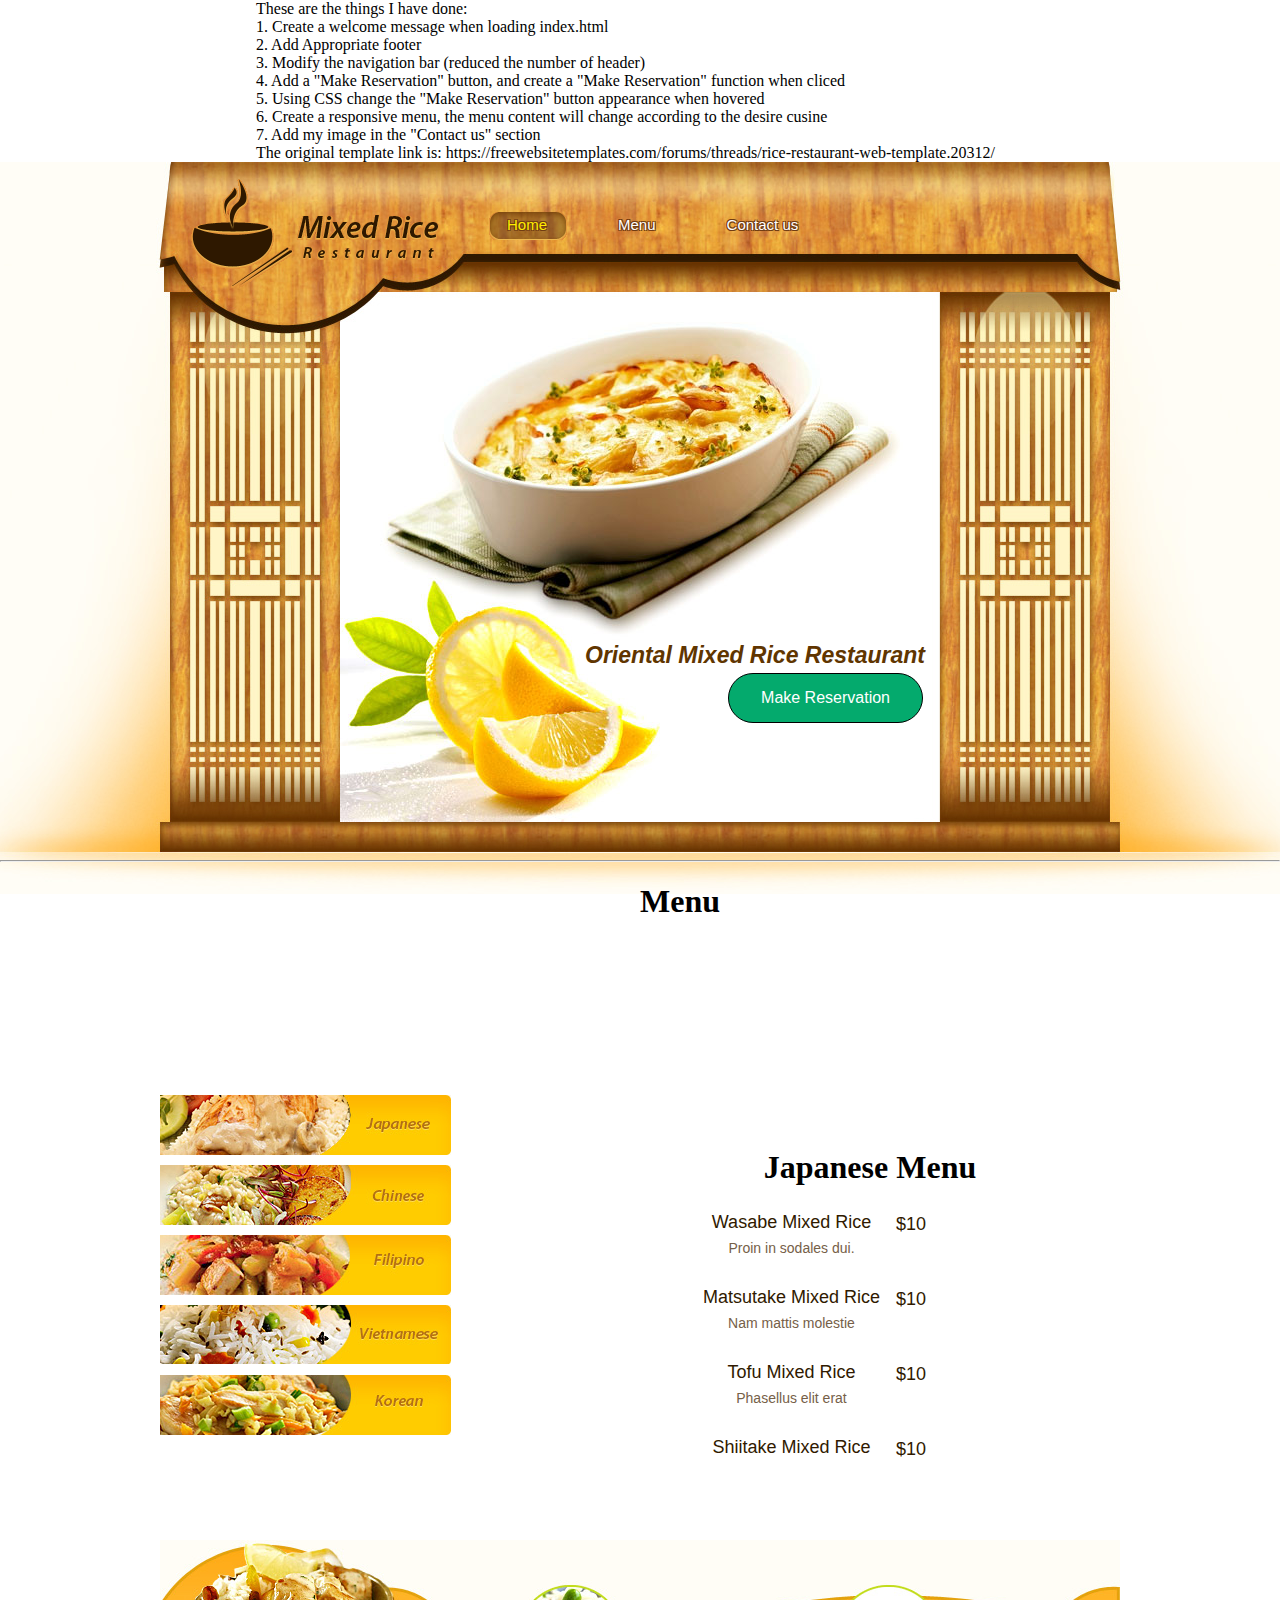
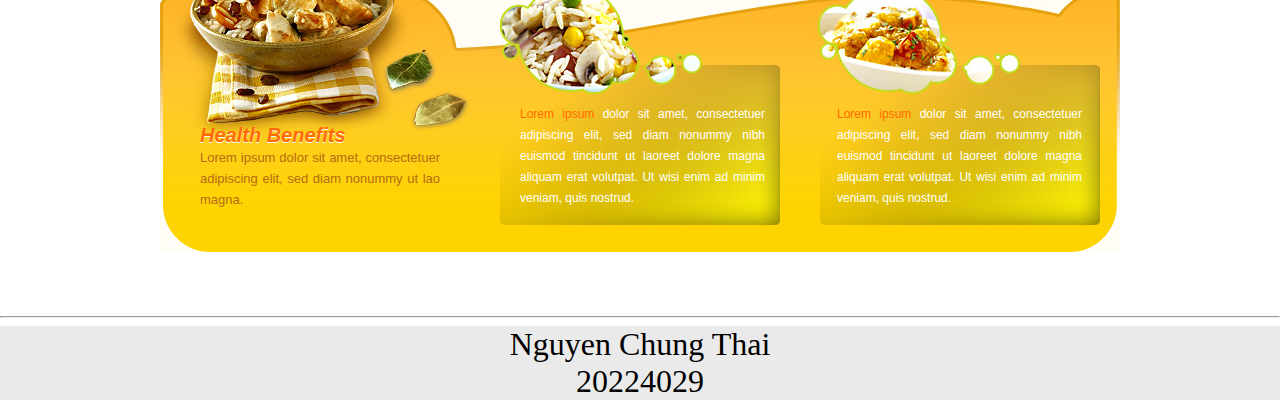
<file: index.html>
<!DOCTYPE html>
<!-- Website template by freewebsitetemplates.com -->
<html>
	<head>
		<meta http-equiv="Content-Type" content="text/html; charset=utf-8">
		<title>Mixed Rice Restaurant</title>
		<link rel="stylesheet" href="css/style.css" type="text/css">
	</head>
	<body>
		<div style="margin-left: 20%;">
			<div>These are the things I have done:</div>
			<div>1. Create a welcome message when loading index.html</div>
			<div>2. Add Appropriate footer</div>
			<div>3. Modify the navigation bar (reduced the number of header)</div>
			<div>4. Add a "Make Reservation" button, and create a "Make Reservation" function when cliced</div>
			<div>5. Using CSS change the "Make Reservation" button appearance when hovered</div>
			<div>6. Create a responsive menu, the menu content will change according to the desire cusine</div>
			<div>7. Add my image in the "Contact us" section</div>
			<div>The original template link is: https://freewebsitetemplates.com/forums/threads/rice-restaurant-web-template.20312/</div>
		</div>
		<div class="page">
			<div id="header">
				<a href="index.html" id="logo"><img src="images/logo.gif" alt=""></a>
				<ul id="navigation">
					<li class="selected first"><a href="index.html">Home</a></li>
					<li><a href="#menu">Menu</a></li>
					<li><a href="contact.html">Contact us</a></li>
				</ul>
				<div id="featured">
					<img src="images/oriental-mixed-rice.jpg" alt="">
					<h3>Oriental Mixed Rice Restaurant</h3>
					<p>
						<button onclick="reservation()" class="button">Make Reservation</button>
					</p>
				</div>
			</div> 
			<hr>
			<h1 id="menu">Menu</h1>
			<div id="content">

				<div id="home">
					<div>
						<ul>
							<li onclick="jp_menu()"><img src="images/japanese.jpg" alt=""></li>
							<li onclick="cn_menu()"><img src="images/chinese.jpg" alt=""></li>
							<li onclick="fi_menu()"><img src="images/filipino.jpg" alt=""></li>
							<li onclick="vn_menu()"><img src="images/vietnamese.jpg" alt=""></li>
							<li onclick="kr_menu()"><img src="images/korean.jpg" alt=""></li>
						</ul>	
					</div>
					<div id="table-container">
						<div id="japanese-menu">
							<h1>Japanese Menu</h1>
							<table>
								<tr>
									<td>
										<table>
											<tr>
												<td class="product">Wasabe Mixed Rice</td>
												<td class="price">$10</td>
											</tr>
											<tr>
												<td class="description">Proin in sodales dui.</td>
											</tr>
										</table>
									</td>
								</tr>
								<tr>
									<td>
										<table>
											<tr>
												<td class="product">Matsutake Mixed Rice</td>
												<td class="price">$10</td>
											</tr>
											<tr>
												<td class="description">Nam mattis molestie</td>
											</tr>
										</table>
									</td>
								</tr>
								<tr>
									<td>
										<table>
											<tr>
												<td class="product">Tofu Mixed Rice</td>
												<td class="price">$10</td>
											</tr>
											<tr>
												<td class="description">Phasellus elit erat</td>
											</tr>
										</table>
									</td>
								</tr>
								<tr>
									<td>
										<table>
											<tr>
												<td class="product">Shiitake Mixed Rice</td>
												<td class="price">$10</td>
											</tr>
											<tr>
												<td class="description">Aliquam id justo et elit</td>
											</tr>
										</table>
									</td>
								</tr>
								<tr>
									<td>
										<table>
											<tr>
												<td class="product">Matsutake Mixed Rice</td>
												<td class="price">$10</td>
											</tr>
											<tr>
												<td class="description">Etiam feugiat urna eu ligula</td>
											</tr>
										</table>
									</td>
								</tr>
								<tr>
									<td>
										<table>
											<tr>
												<td class="product">Butternut Mixed Rice</td>
												<td class="price">$10</td>
											</tr>
											<tr>
												<td class="description">Nullam euismod varius elementum</td>
											</tr>
										</table>
									</td>
								</tr>
							</table>
							
							<table>
								<tr>
									<td>
										<table>
											<tr>
												<td class="product">Greenbeans Mixed Rice</td>
												<td class="price">$10</td>
											</tr>
											<tr>
												<td class="description">Nam mattis molestie</td>
											</tr>
										</table>
									</td>
								</tr>
								<tr>
									<td>
										<table>
											<tr>
												<td class="product">Lemon Mixed Rice</td>
												<td class="price">$10</td>
											</tr>
											<tr>
												<td class="description">Nulla placerat fermentum nibh</td>
											</tr>
										</table>
									</td>
								</tr>
								<tr>
									<td>
										<table>
											<tr>
												<td class="product">Potato Mixed Rice</td>
												<td class="price">$10</td>
											</tr>
											<tr>
												<td class="description">Nunc adipiscing augue</td>
											</tr>
										</table>
									</td>
								</tr>
								<tr>
									<td>
										<table>
											<tr>
												<td class="product">Spicy Mixed Rice</td>
												<td class="price">$10</td>
											</tr>
											<tr>
												<td class="description">Per inceptos himenaeos</td>
											</tr>
										</table>
									</td>
								</tr>
								<tr>
									<td>
										<table>
											<tr>
												<td class="product">Enoki Mixed Rice</td>
												<td class="price">$10</td>
											</tr>
											<tr>
												<td class="description">Class aptent taciti sociosqu</td>
											</tr>
										</table>
									</td>
								</tr>
								<tr>
									<td>
										<table>
											<tr>
												<td class="product">Takikomi Gohan</td>
												<td class="price">$10</td>
											</tr>
											<tr>
												<td class="description">Molestie massa a dignissim</td>
											</tr>
										</table>
									</td>
								</tr>
							</table>
						</div>
						<div id="chinese-menu">
							<h1>Chinese Menu</h1>
							<table>
								<tr>
									<td><table>
											<tr>
												<td class="product">Wasabe Mixed Rice</td>
												<td class="price">$10</td>
											</tr>
											<tr>
												<td class="description">Proin in sodales dui.</td>
											</tr>
										</table></td>
								</tr>
								<tr>
									<td><table>
											<tr>
												<td class="product">Matsutake Mixed Rice</td>
												<td class="price">$10</td>
											</tr>
											<tr>
												<td class="description">Nam mattis molestie</td>
											</tr>
										</table></td>
								</tr>
								<tr>
									<td><table>
											<tr>
												<td class="product">Tofu Mixed Rice</td>
												<td class="price">$10</td>
											</tr>
											<tr>
												<td class="description">Phasellus elit erat</td>
											</tr>
										</table></td>
								</tr>
								<tr>
									<td><table>
											<tr>
												<td class="product">Shiitake Mixed Rice</td>
												<td class="price">$10</td>
											</tr>
											<tr>
												<td class="description">Aliquam id justo et elit</td>
											</tr>
										</table></td>
								</tr>
								<tr>
									<td><table>
											<tr>
												<td class="product">Matsutake Mixed Rice</td>
												<td class="price">$10</td>
											</tr>
											<tr>
												<td class="description">Etiam feugiat urna eu ligula</td>
											</tr>
										</table></td>
								</tr>
								<tr>
									<td><table>
											<tr>
												<td class="product">Butternut Mixed Rice</td>
												<td class="price">$10</td>
											</tr>
											<tr>
												<td class="description">Nullam euismod varius elementum</td>
											</tr>
										</table></td>
								</tr>
							</table>
							<table>
								<tr>
									<td><table>
											<tr>
												<td class="product">Greenbeans Mixed Rice</td>
												<td class="price">$10</td>
											</tr>
											<tr>
												<td class="description">Nam mattis molestie</td>
											</tr>
										</table></td>
								</tr>
								<tr>
									<td><table>
											<tr>
												<td class="product">Lemon Mixed Rice</td>
												<td class="price">$10</td>
											</tr>
											<tr>
												<td class="description">Nulla placerat fermentum nibh</td>
											</tr>
										</table></td>
								</tr>
								<tr>
									<td><table>
											<tr>
												<td class="product">Potato Mixed Rice</td>
												<td class="price">$10</td>
											</tr>
											<tr>
												<td class="description">Nunc adipiscing augue</td>
											</tr>
										</table></td>
								</tr>
								<tr>
									<td><table>
											<tr>
												<td class="product">Spicy Mixed Rice</td>
												<td class="price">$10</td>
											</tr>
											<tr>
												<td class="description">Per inceptos himenaeos</td>
											</tr>
										</table></td>
								</tr>
								<tr>
									<td><table>
											<tr>
												<td class="product">Enoki Mixed Rice</td>
												<td class="price">$10</td>
											</tr>
											<tr>
												<td class="description">Class aptent taciti sociosqu</td>
											</tr>
										</table></td>
								</tr>
								<tr>
									<td><table>
											<tr>
												<td class="product">Takikomi Gohan</td>
												<td class="price">$10</td>
											</tr>
											<tr>
												<td class="description">Molestie massa a dignissim</td>
											</tr>
										</table></td>
								</tr>
							</table>
						</div>
						<div id="filipino-menu">
							<h1>Filipino Menu</h1>
							<div>
								<table>
									<tr>
										<td>
											<table>
												<tr>
													<td class="product">Vegetable Mixed Rice</td>
													<td class="price">$10</td>
												</tr>
												<tr>
													<td class="description">Proin in sodales dui.</td>
												</tr>
											</table>
										</td>
									</tr>
									<tr>
										<td>
											<table>
												<tr>
													<td class="product">Native Mixed Rice</td>
													<td class="price">$10</td>
												</tr>
												<tr>
													<td class="description">Nam mattis molestie</td>
												</tr>
											</table>
										</td>
									</tr>
									<tr>
										<td>
											<table>
												<tr>
													<td class="product">Checkin Mixed Rice</td>
													<td class="price">$10</td>
												</tr>
												<tr>
													<td class="description">Phasellus elit erat</td>
												</tr>
											</table>
										</td>
									</tr>
									<tr>
										<td>
											<table>
												<tr>
													<td class="product">Bacon Egg Mixed Rice</td>
													<td class="price">$10</td>
												</tr>
												<tr>
													<td class="description">Aliquam id justo et elit</td>
												</tr>
											</table>
										</td>
									</tr>
									<tr>
										<td>
											<table>
												<tr>
													<td class="product">Grilled Meat Mixed Rice</td>
													<td class="price">$10</td>
												</tr>
												<tr>
													<td class="description">Etiam feugiat urna eu ligula</td>
												</tr>
											</table>
										</td>
									</tr>
									<tr>
										<td>
											<table>
												<tr>
													<td class="product">Honey Mixed Rice</td>
													<td class="price">$10</td>
												</tr>
												<tr>
													<td class="description">Nullam euismod varius elementum</td>
												</tr>
											</table>
										</td>
									</tr>
								</table>
								
								<table>
									<tr>
										<td>
											<table>
												<tr>
													<td class="product">Mushroom Mixed Rice</td>
													<td class="price">$10</td>
												</tr>
												<tr>
													<td class="description">Nam mattis molestie</td>
												</tr>
											</table>
										</td>
									</tr>
									<tr>
										<td>
											<table>
												<tr>
													<td class="product">Lemon Mixed Rice</td>
													<td class="price">$10</td>
												</tr>
												<tr>
													<td class="description">Nulla placerat fermentum nibh</td>
												</tr>
											</table>
										</td>
									</tr>
									<tr>
										<td>
											<table>
												<tr>
													<td class="product">Potato Mixed Rice</td>
													<td class="price">$10</td>
												</tr>
												<tr>
													<td class="description">Nunc adipiscing augue</td>
												</tr>
											</table>
										</td>
									</tr>
									<tr>
										<td>
											<table>
												<tr>
													<td class="product">All Spice Mixed Rice</td>
													<td class="price">$10</td>
												</tr>
												<tr>
													<td class="description">Per inceptos himenaeos</td>
												</tr>
											</table>
										</td>
									</tr>
									<tr>
										<td>
											<table>
												<tr>
													<td class="product">Red Chilli Mixed Rice</td>
													<td class="price">$10</td>
												</tr>
												<tr>
													<td class="description">Class aptent taciti sociosqu</td>
												</tr>
											</table>
										</td>
									</tr>
									<tr>
										<td>
											<table>
												<tr>
													<td class="product">Guinisang Lugaw</td>
													<td class="price">$10</td>
												</tr>
												<tr>
													<td class="description">Molestie massa a dignissim</td>
												</tr>
											</table>
										</td>
									</tr>
								</table>
							</div>
						</div>
						<div id="vietnamese-menu">
							<h1>Vietnamese Menu</h1>
							<table>
								<tr>
									<td>
										<table>
											<tr>
												<td class="product">Wasabe Mixed Rice</td>
												<td class="price">$10</td>
											</tr>
											<tr>
												<td class="description">Proin in sodales dui.</td>
											</tr>
										</table>
									</td>
								</tr>
								<tr>
									<td>
										<table>
											<tr>
												<td class="product">Matsutake Mixed Rice</td>
												<td class="price">$10</td>
											</tr>
											<tr>
												<td class="description">Nam mattis molestie</td>
											</tr>
										</table>
									</td>
								</tr>
								<tr>
									<td>
										<table>
											<tr>
												<td class="product">Tofu Mixed Rice</td>
												<td class="price">$10</td>
											</tr>
											<tr>
												<td class="description">Phasellus elit erat</td>
											</tr>
										</table>
									</td>
								</tr>
								<tr>
									<td>
										<table>
											<tr>
												<td class="product">Shiitake Mixed Rice</td>
												<td class="price">$10</td>
											</tr>
											<tr>
												<td class="description">Aliquam id justo et elit</td>
											</tr>
										</table>
									</td>
								</tr>
								<tr>
									<td>
										<table>
											<tr>
												<td class="product">Matsutake Mixed Rice</td>
												<td class="price">$10</td>
											</tr>
											<tr>
												<td class="description">Etiam feugiat urna eu ligula</td>
											</tr>
										</table>
									</td>
								</tr>
								<tr>
									<td>
										<table>
											<tr>
												<td class="product">Butternut Mixed Rice</td>
												<td class="price">$10</td>
											</tr>
											<tr>
												<td class="description">Nullam euismod varius elementum</td>
											</tr>
										</table>
									</td>
								</tr>
							</table>
							
							<table>
								<tr>
									<td>
										<table>
											<tr>
												<td class="product">Greenbeans Mixed Rice</td>
												<td class="price">$10</td>
											</tr>
											<tr>
												<td class="description">Nam mattis molestie</td>
											</tr>
										</table>
									</td>
								</tr>
								<tr>
									<td>
										<table>
											<tr>
												<td class="product">Lemon Mixed Rice</td>
												<td class="price">$10</td>
											</tr>
											<tr>
												<td class="description">Nulla placerat fermentum nibh</td>
											</tr>
										</table>
									</td>
								</tr>
								<tr>
									<td>
										<table>
											<tr>
												<td class="product">Potato Mixed Rice</td>
												<td class="price">$10</td>
											</tr>
											<tr>
												<td class="description">Nunc adipiscing augue</td>
											</tr>
										</table>
									</td>
								</tr>
								<tr>
									<td>
										<table>
											<tr>
												<td class="product">Spicy Mixed Rice</td>
												<td class="price">$10</td>
											</tr>
											<tr>
												<td class="description">Per inceptos himenaeos</td>
											</tr>
										</table>
									</td>
								</tr>
								<tr>
									<td>
										<table>
											<tr>
												<td class="product">Enoki Mixed Rice</td>
												<td class="price">$10</td>
											</tr>
											<tr>
												<td class="description">Class aptent taciti sociosqu</td>
											</tr>
										</table>
									</td>
								</tr>
								<tr>
									<td>
										<table>
											<tr>
												<td class="product">Takikomi Gohan</td>
												<td class="price">$10</td>
											</tr>
											<tr>
												<td class="description">Molestie massa a dignissim</td>
											</tr>
										</table>
									</td>
								</tr>
							</table>
						</div>
						<div id="korean-menu">
							<h1>Korean Menu</h1>
							<table>
								<tr>
									<td>
										<table>
											<tr>
												<td class="product">Wasabe Mixed Rice</td>
												<td class="price">$10</td>
											</tr>
											<tr>
												<td class="description">Proin in sodales dui.</td>
											</tr>
										</table>
									</td>
								</tr>
								<tr>
									<td>
										<table>
											<tr>
												<td class="product">Matsutake Mixed Rice</td>
												<td class="price">$10</td>
											</tr>
											<tr>
												<td class="description">Nam mattis molestie</td>
											</tr>
										</table>
									</td>
								</tr>
								<tr>
									<td>
										<table>
											<tr>
												<td class="product">Tofu Mixed Rice</td>
												<td class="price">$10</td>
											</tr>
											<tr>
												<td class="description">Phasellus elit erat</td>
											</tr>
										</table>
									</td>
								</tr>
								<tr>
									<td>
										<table>
											<tr>
												<td class="product">Shiitake Mixed Rice</td>
												<td class="price">$10</td>
											</tr>
											<tr>
												<td class="description">Aliquam id justo et elit</td>
											</tr>
										</table>
									</td>
								</tr>
								<tr>
									<td>
										<table>
											<tr>
												<td class="product">Matsutake Mixed Rice</td>
												<td class="price">$10</td>
											</tr>
											<tr>
												<td class="description">Etiam feugiat urna eu ligula</td>
											</tr>
										</table>
									</td>
								</tr>
								<tr>
									<td>
										<table>
											<tr>
												<td class="product">Butternut Mixed Rice</td>
												<td class="price">$10</td>
											</tr>
											<tr>
												<td class="description">Nullam euismod varius elementum</td>
											</tr>
										</table>
									</td>
								</tr>
							</table>
							
							<table>
								<tr>
									<td>
										<table>
											<tr>
												<td class="product">Greenbeans Mixed Rice</td>
												<td class="price">$10</td>
											</tr>
											<tr>
												<td class="description">Nam mattis molestie</td>
											</tr>
										</table>
									</td>
								</tr>
								<tr>
									<td>
										<table>
											<tr>
												<td class="product">Lemon Mixed Rice</td>
												<td class="price">$10</td>
											</tr>
											<tr>
												<td class="description">Nulla placerat fermentum nibh</td>
											</tr>
										</table>
									</td>
								</tr>
								<tr>
									<td>
										<table>
											<tr>
												<td class="product">Potato Mixed Rice</td>
												<td class="price">$10</td>
											</tr>
											<tr>
												<td class="description">Nunc adipiscing augue</td>
											</tr>
										</table>
									</td>
								</tr>
								<tr>
									<td>
										<table>
											<tr>
												<td class="product">Spicy Mixed Rice</td>
												<td class="price">$10</td>
											</tr>
											<tr>
												<td class="description">Per inceptos himenaeos</td>
											</tr>
										</table>
									</td>
								</tr>
								<tr>
									<td>
										<table>
											<tr>
												<td class="product">Enoki Mixed Rice</td>
												<td class="price">$10</td>
											</tr>
											<tr>
												<td class="description">Class aptent taciti sociosqu</td>
											</tr>
										</table>
									</td>
								</tr>
								<tr>
									<td>
										<table>
											<tr>
												<td class="product">Takikomi Gohan</td>
												<td class="price">$10</td>
											</tr>
											<tr>
												<td class="description">Molestie massa a dignissim</td>
											</tr>
										</table>
									</td>
								</tr>
							</table>
						</div>
					</div>
				</div>

			<div id="footer">
				<div>
					<div class="section1">
						<a href="blog.html"><img src="images/health-benefits.jpg" alt=""></a>
						<h4>Health Benefits</h4>
						<p>Lorem ipsum dolor sit amet, consectetuer adipiscing elit, sed diam nonummy ut lao 
						magna. </p>
					</div>
					<div class="section2">
						<a href="blog.html"><img src="images/mixed-rice.jpg" alt=""></a>
						<p><span>Lorem ipsum</span> dolor sit amet, consectetuer adipiscing elit, sed diam nonummy
						nibh euismod tincidunt ut laoreet dolore magna aliquam erat volutpat. Ut wisi 
						enim ad minim veniam, quis nostrud. </p>
					</div>
					<div class="section3">
						<a href="blog.html"><img src="images/mixed-rice2.jpg" alt=""></a>
						<p><span>Lorem ipsum</span> dolor sit amet, consectetuer adipiscing elit, sed diam nonummy
						nibh euismod tincidunt ut laoreet dolore magna aliquam erat volutpat. Ut wisi 
						enim ad minim veniam, quis nostrud. </p>
					</div>
				</div>
			</div>
		</div>
	</body>
	<hr>
	<footer class="footer">
		<div>Nguyen Chung Thai</div>
		<div>20224029</div>
	</footer>
</html>  

<script>
	alert("Hello Professor! Please go easy on me :)");

	function reservation(){
		const Name = prompt("Please enter your name:", "Fatih Ozadyn");
		const date = prompt("Please enter the date of the reservation:", "20/11/2024");
		const Number_of_guess = prompt("Please enter the number of guests:", "1");
		const email = prompt("Please enter your email:", "something@gmail.com");
		// Handling user input
		if (Name !== null && date !== null && Number_of_guess !== null && email !== null) {
			alert(
				"Hello, " + Name + "! We have received your reservation on " +
				date + " for " + Number_of_guess + " people." +
				"We have send you a confirmation email. Plese check your email at: "+
				email
			);
		} else {
			alert("You canceled the input.");
		}
	}

	

	function jp_menu(){
		document.getElementById("japanese-menu").style.display = "block";
		document.getElementById("chinese-menu").style.display = "none";
		document.getElementById("filipino-menu").style.display = "none";
		document.getElementById("vietnamese-menu").style.display = "none";
		document.getElementById("korean-menu").style.display = "none";
	}
	function cn_menu(){
		document.getElementById("japanese-menu").style.display = "none";
		document.getElementById("chinese-menu").style.display = "block";
		document.getElementById("filipino-menu").style.display = "none";
		document.getElementById("vietnamese-menu").style.display = "none";
		document.getElementById("korean-menu").style.display = "none";
	}
	function fi_menu(){
		document.getElementById("japanese-menu").style.display = "none";
		document.getElementById("chinese-menu").style.display = "none";
		document.getElementById("filipino-menu").style.display = "block";
		document.getElementById("vietnamese-menu").style.display = "none";
		document.getElementById("korean-menu").style.display = "none";
	}
	function vn_menu(){
		document.getElementById("japanese-menu").style.display = "none";
		document.getElementById("chinese-menu").style.display = "none";
		document.getElementById("filipino-menu").style.display = "none";
		document.getElementById("vietnamese-menu").style.display = "block";
		document.getElementById("korean-menu").style.display = "none";
	}
	function kr_menu(){
		document.getElementById("japanese-menu").style.display = "none";
		document.getElementById("chinese-menu").style.display = "none";
		document.getElementById("filipino-menu").style.display = "none";
		document.getElementById("vietnamese-menu").style.display = "none";
		document.getElementById("korean-menu").style.display = "block";
	}

</script>
</file>
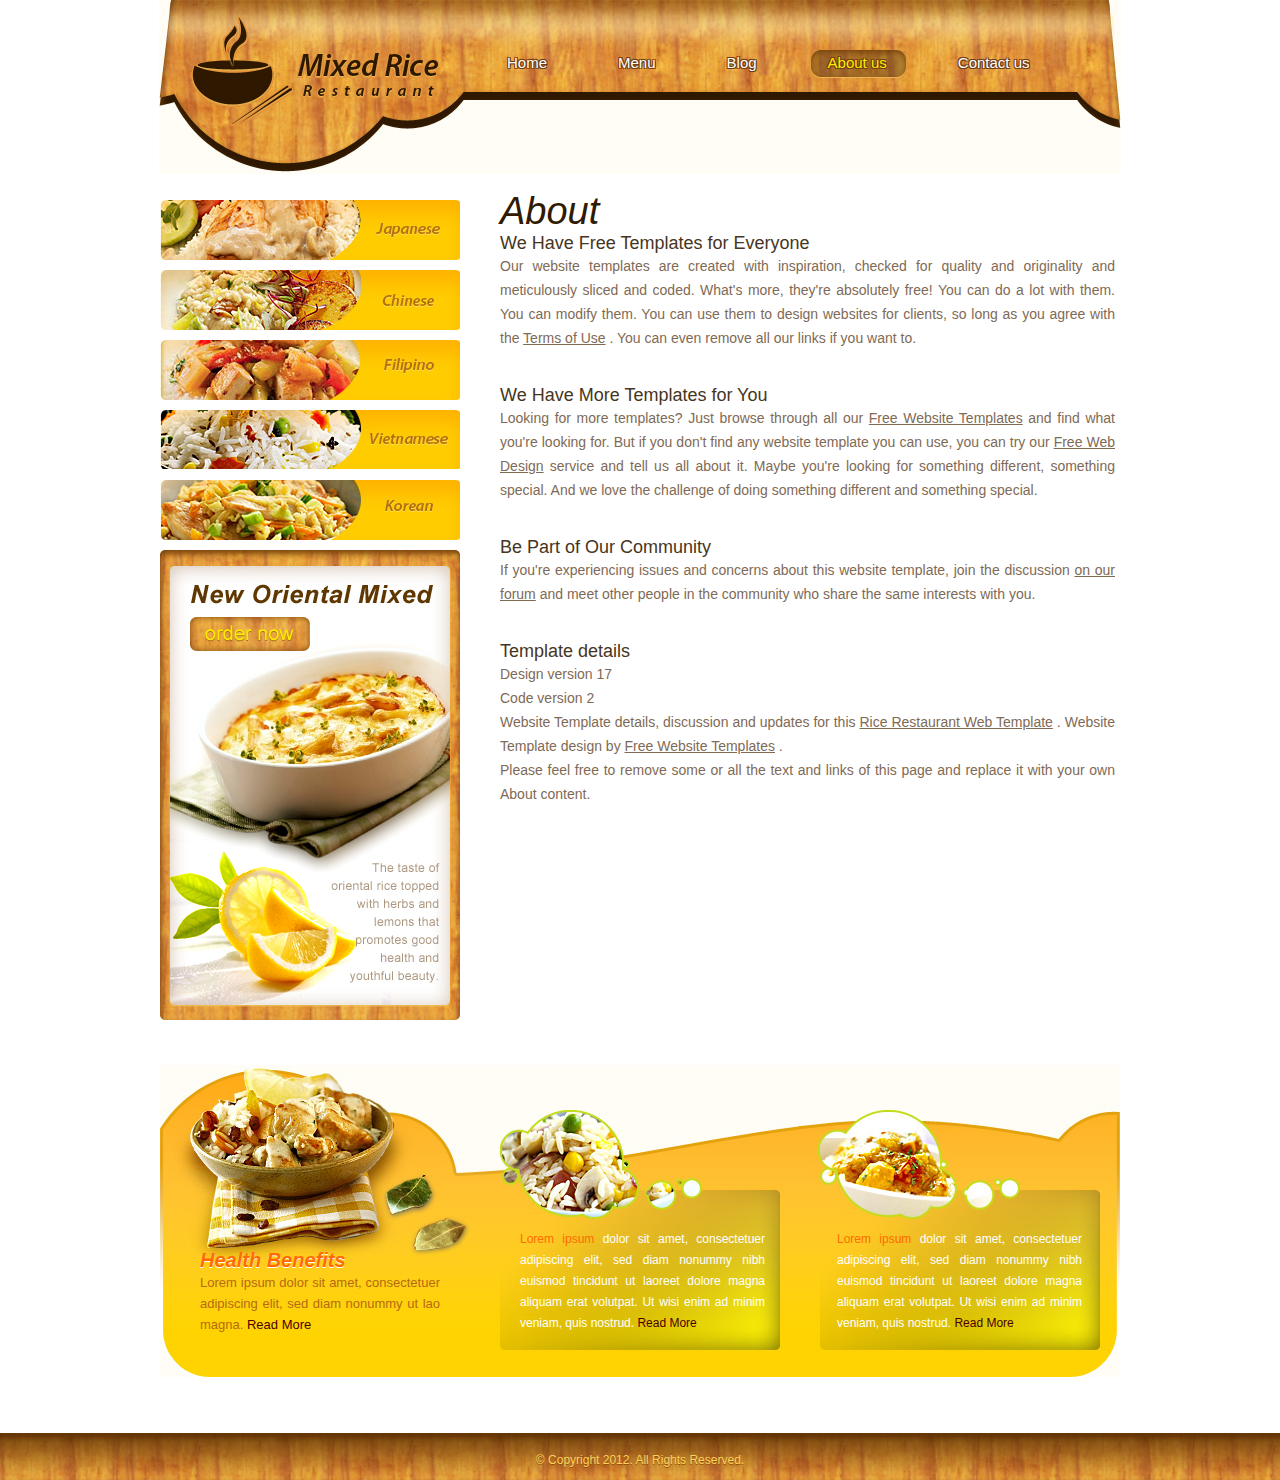
<file: about.html>
<!DOCTYPE html>
<!-- Website template by freewebsitetemplates.com -->
<html>
<head>
	<meta charset="UTF-8">
	<title>About - Rice Restaurant Web Template</title>
	<link rel="stylesheet" href="css/style.css" type="text/css">
</head>
<body>
	<div id="page">
		<div id="header">
			<a href="index.html" id="logo"><img src="images/logo.gif" alt=""></a>
			<ul id="navigation">
				<li class="first">
					<a href="index.html">Home</a>
				</li>
				<li>
					<a href="menu.html">Menu</a>
				</li>
				<li>
					<a href="blog.html">Blog</a>
				</li>
				<li class="selected">
					<a href="about.html">About us</a>
				</li>
				<li>
					<a href="contact.html">Contact us</a>
				</li>
			</ul>
		</div>
		<div id="content">
			<div id="sidebar">
				<ul>
					<li>
						<a href="japanese.html"><img src="images/japanese.jpg" alt=""></a>
					</li>
					<li>
						<a href="chinese.html"><img src="images/chinese.jpg" alt=""></a>
					</li>
					<li>
						<a href="filipino.html"><img src="images/filipino.jpg" alt=""></a>
					</li>
					<li>
						<a href="vietnamese.html"><img src="images/vietnamese.jpg" alt=""></a>
					</li>
					<li>
						<a href="korean.html"><img src="images/korean.jpg" alt=""></a>
					</li>
				</ul>
				<div class="featured">
					<a href="filipino.html"><img src="images/new-oriental-mixed.jpg" alt=""></a>
				</div>
			</div>
			<div>
				<h2>About</h2>
				<h3>We Have Free Templates for Everyone</h3>
				<p>Our website templates are created with inspiration, checked for quality and originality and meticulously sliced and coded. What's more, 
					they're absolutely free! You can do a lot with them. You can modify them. You can use them to design websites for clients, so long as you 
					agree with the
					<a href="http://www.freewebsitetemplates.com/about/terms">Terms of Use</a>
					. You can even remove all our links if you want to.</p>
				<h3>We Have More Templates for You</h3>
				<p>Looking for more templates? Just browse through all our
					<a href="http://www.freewebsitetemplates.com/">Free Website Templates</a>
					and find what you're looking for. But if you don't find 
					any website template you can use, you can try our
					<a href="http://www.freewebsitetemplates.com/freewebdesign/">Free Web Design</a>
					service and tell us all about it. Maybe you're looking for something 
					different, something special. And we love the challenge of doing something different and something special.</p>
				<h3>Be Part of Our Community</h3>
				<p>If you're experiencing issues and concerns about this website template, join the discussion
					<a href="http://www.freewebsitetemplates.com/forums/">on our forum</a>
					and meet other people in the 
					community who share the same interests with you.</p>
				<h3>Template details</h3>
				<p>Design version 17<br>
					Code version 2<br>
					Website Template details, discussion and updates for this
					<a href="http://www.freewebsitetemplates.com/discuss/ricerestaurantwebtemplate/">Rice Restaurant Web Template</a>
					. Website Template design by
					<a href="http://www.freewebsitetemplates.com/">Free Website Templates</a>
					.<br>
					Please feel free to remove some or all the text and links of this page and replace it with your own About content.</p>
			</div>
		</div>
		<div id="footer">
			<div>
				<div class="section1">
					<a href="blog.html"><img src="images/health-benefits.jpg" alt=""></a>
					<h4>Health Benefits</h4>
					<p>Lorem ipsum dolor sit amet, consectetuer adipiscing elit, sed diam nonummy ut lao 
						magna.
						<a href="blog.html">Read More</a>
					</p>
				</div>
				<div class="section2">
					<a href="blog.html"><img src="images/mixed-rice.jpg" alt=""></a>
					<p><span>Lorem ipsum</span> dolor sit amet, consectetuer adipiscing elit, sed diam nonummy
						nibh euismod tincidunt ut laoreet dolore magna aliquam erat volutpat. Ut wisi 
						enim ad minim veniam, quis nostrud.
						<a href="blog.html">Read More</a>
					</p>
				</div>
				<div class="section3">
					<a href="blog.html"><img src="images/mixed-rice2.jpg" alt=""></a>
					<p><span>Lorem ipsum</span> dolor sit amet, consectetuer adipiscing elit, sed diam nonummy
						nibh euismod tincidunt ut laoreet dolore magna aliquam erat volutpat. Ut wisi 
						enim ad minim veniam, quis nostrud.
						<a href="blog.html">Read More</a>
					</p>
				</div>
			</div>
			<div id="footnote">
				<p>&#169; Copyright 2012. All Rights Reserved.</p>
			</div>
		</div>
	</div>
</body>
</html>
</file>
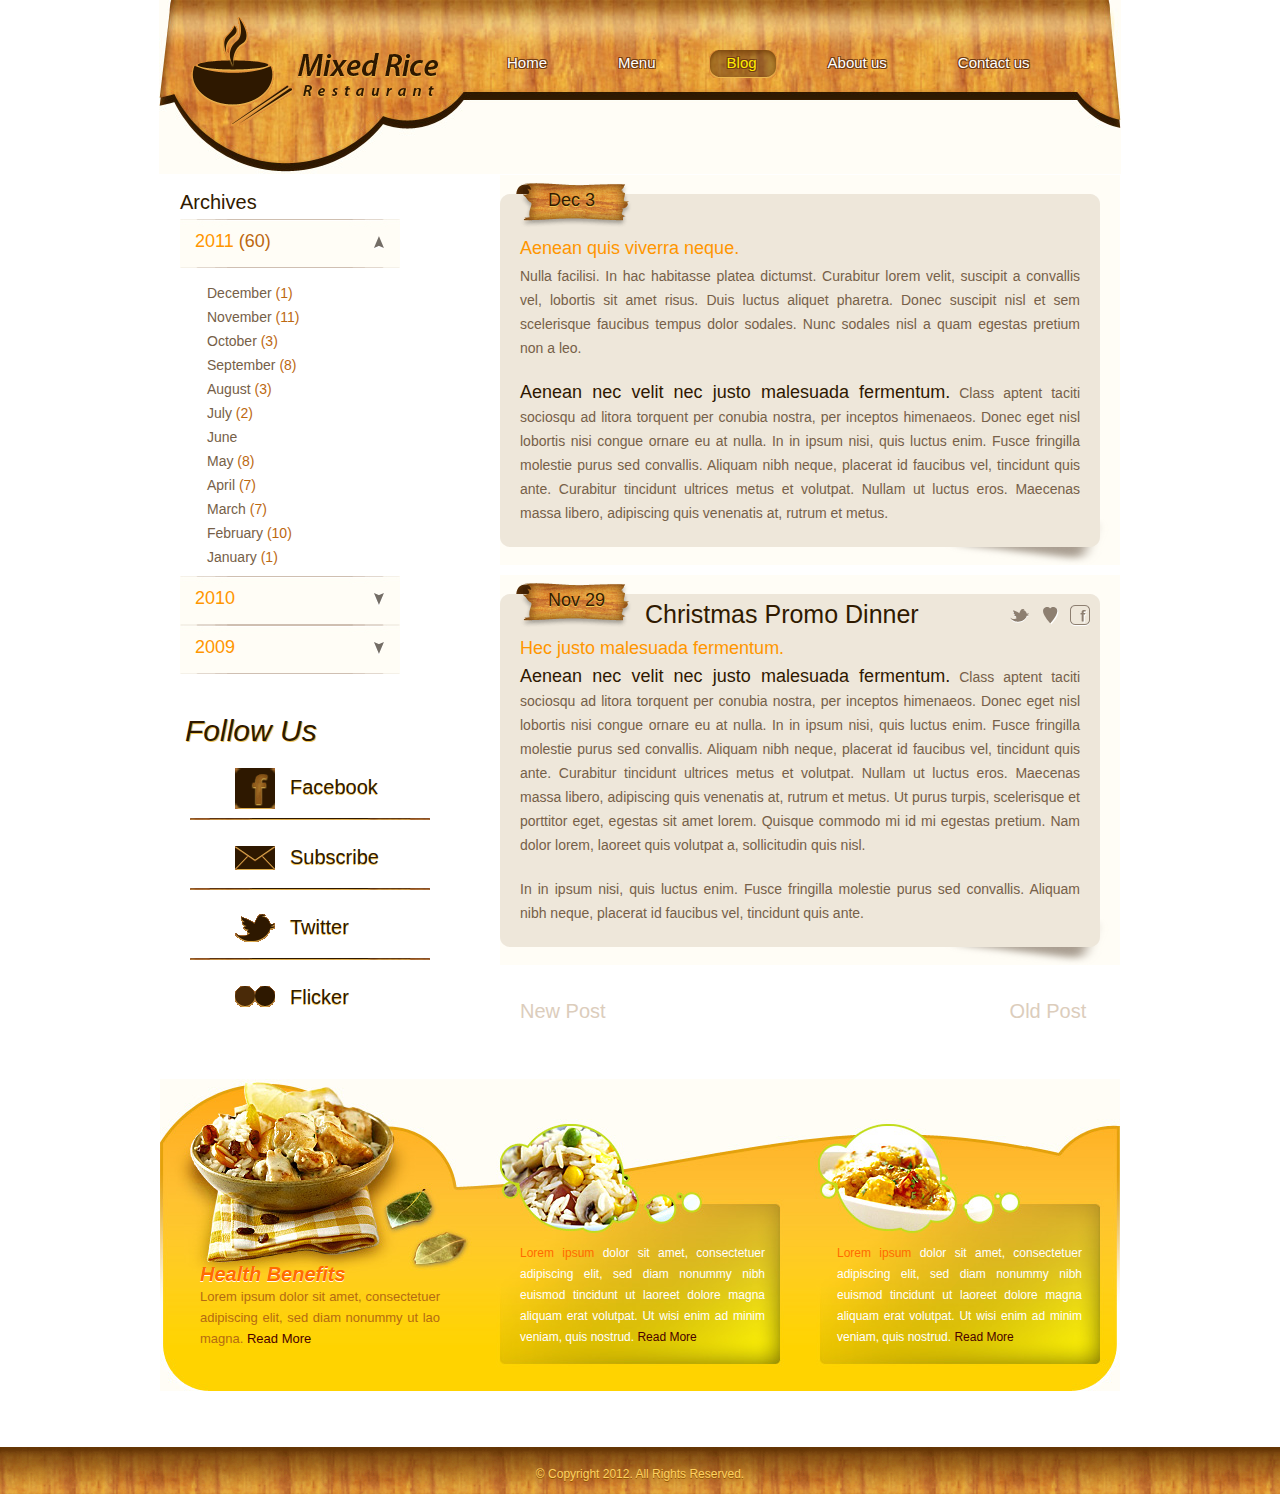
<file: blog.html>
<!DOCTYPE html>
<!-- Website template by freewebsitetemplates.com -->
<html>
	<head>
		<meta charset="UTF-8">
		<title>Mixed Rice Restaurant</title>
		<link rel="stylesheet" href="css/style.css" type="text/css">
	</head>
	<body>
		<div id="page">
			<div id="header">
				<a href="index.html" id="logo"><img src="images/logo.gif" alt=""></a>
				<ul id="navigation">
					<li class="first"><a href="index.html">Home</a></li>
					<li><a href="menu.html">Menu</a></li>
					<li class="selected"><a href="blog.html">Blog</a></li>
					<li><a href="about.html">About us</a></li>
					<li><a href="contact.html">Contact us</a></li>
				</ul>
			</div> 
			<div id="content">
				<div id="sidebar">
					<div id="archives">
						<h2>Archives</h2>
						<div>
							<h3>2011 <a href="#">(60)</a></h3>
							<a href="#" class="selected">view more</a>
							<ul>
								<li class="first"><a href="#">December <span>(1)</span></a></li>
								<li><a href="#">November <span>(11)</span></a></li>
								<li><a href="#">October <span>(3)</span></a></li>
								<li><a href="#">September <span>(8)</span></a></li>
								<li><a href="#">August <span>(3)</span></a></li>
								<li><a href="#">July <span>(2)</span></a></li>
								<li><a href="#">June</a></li>
								<li><a href="#">May <span>(8)</span></a></li>
								<li><a href="#">April <span>(7)</span></a></li>
								<li><a href="#">March <span>(7)</span></a></li>
								<li><a href="#">February <span>(10)</span></a></li>
								<li><a href="#">January <span>(1)</span></a></li>
							</ul>
						</div>
						<div>
							<h3>2010</h3>
							<a href="#">view more</a>
						</div>
						<div>
							<h3>2009</h3>
							<a href="#">view more</a>
						</div>
					</div>
					<div id="connect">
						<h2>Follow Us</h2>
						<ul>
							<li class="first"><a href="http://freewebsitetemplates.com/go/facebook/" class="facebook">Facebook</a></li>
							<li><a href="#" class="subscribe">Subscribe</a></li>
							<li><a href="http://freewebsitetemplates.com/go/twitter/" class="twitter">Twitter</a></li>
							<li><a href="http://www.flickr.com/freewebsitetemplates/" class="flicker">Flicker</a></li>
						</ul>
					</div>
				</div>
				<div>
					<div id="article">
						<div class="first">
							<div>
								<div>
									<h4>Dec 3</h4>
									<h3>Aenean quis viverra neque.</h3>
									<p>Nulla facilisi. In hac habitasse platea dictumst. Curabitur lorem velit, suscipit a 
									convallis vel, lobortis sit amet risus. Duis luctus aliquet pharetra. Donec suscipit nisl 
									et sem scelerisque faucibus tempus dolor sodales. Nunc sodales nisl a quam egestas 
									pretium non a leo.</p>
									
									<p><span>Aenean nec velit nec justo malesuada fermentum.</span> Class aptent taciti sociosqu ad 
									litora torquent per conubia nostra, per inceptos himenaeos. Donec eget nisl lobortis nisi 
									congue ornare eu at nulla. In in ipsum nisi, quis luctus enim. Fusce fringilla molestie 
									purus sed convallis. Aliquam nibh neque, placerat id faucibus vel, tincidunt quis ante. 
									Curabitur tincidunt ultrices metus et volutpat. Nullam ut luctus eros. Maecenas massa 
									libero, adipiscing quis venenatis at, rutrum et metus.</p>
								</div>
							</div>
						</div>
						<div>
							<div>
								<div>
									<h4>Nov 29</h4>
									<h6>Christmas Promo Dinner</h6>
									<div class="share">
										<a href="http://freewebsitetemplates.com/go/twitter/" class="twitter">tweet</a>
										<a href="#" class="heart">love</a>
										<a href="http://freewebsitetemplates.com/go/facebook/" class="facebook">facebook</a>
									</div>
									<h3>Hec justo malesuada fermentum.</h3>
									<p><span>Aenean nec velit nec justo malesuada fermentum.</span> Class aptent taciti sociosqu ad litora 
									torquent per conubia nostra, per inceptos himenaeos. Donec eget nisl lobortis nisi congue 
									ornare eu at nulla. In in ipsum nisi, quis luctus enim. Fusce fringilla molestie purus sed convallis.
									Aliquam nibh neque, placerat id faucibus vel, tincidunt quis ante. Curabitur tincidunt ultrices 
									metus et volutpat. Nullam ut luctus eros. Maecenas massa libero, adipiscing quis venenatis 
									at, rutrum et metus. Ut purus turpis, scelerisque et porttitor eget, egestas sit amet lorem. 
									Quisque commodo mi id mi egestas pretium. Nam dolor lorem, laoreet quis volutpat a, 
									sollicitudin quis nisl.</p>
									
									<p>In in ipsum nisi, quis luctus enim. Fusce fringilla molestie purus sed convallis. Aliquam nibh neque, 
									placerat id faucibus vel, tincidunt quis ante.</p>
								</div>
							</div>
						</div>
						<div id="pagination">
							<a href="#" class="first">New Post</a>
							<a href="#">Old Post</a>
						</div>
					</div>
				</div>
			</div>
			<div id="footer">
				<div>
					<div class="section1">
						<a href="blog.html"><img src="images/health-benefits.jpg" alt=""></a>
						<h4>Health Benefits</h4>
						<p>Lorem ipsum dolor sit amet, consectetuer adipiscing elit, sed diam nonummy ut lao 
						magna. <a href="blog.html">Read More</a></p>
					</div>
					<div class="section2">
						<a href="blog.html"><img src="images/mixed-rice.jpg" alt=""></a>
						<p><span>Lorem ipsum</span> dolor sit amet, consectetuer adipiscing elit, sed diam nonummy
						nibh euismod tincidunt ut laoreet dolore magna aliquam erat volutpat. Ut wisi 
						enim ad minim veniam, quis nostrud. <a href="blog.html">Read More</a></p>
					</div>
					<div class="section3">
						<a href="blog.html"><img src="images/mixed-rice2.jpg" alt=""></a>
						<p><span>Lorem ipsum</span> dolor sit amet, consectetuer adipiscing elit, sed diam nonummy
						nibh euismod tincidunt ut laoreet dolore magna aliquam erat volutpat. Ut wisi 
						enim ad minim veniam, quis nostrud. <a href="blog.html">Read More</a></p>
					</div>
				</div>
				<div id="footnote">
					<p>&#169; Copyright 2012. All Rights Reserved.</p>
				</div>
			</div>
		</div>
	</body>
</html>
</file>
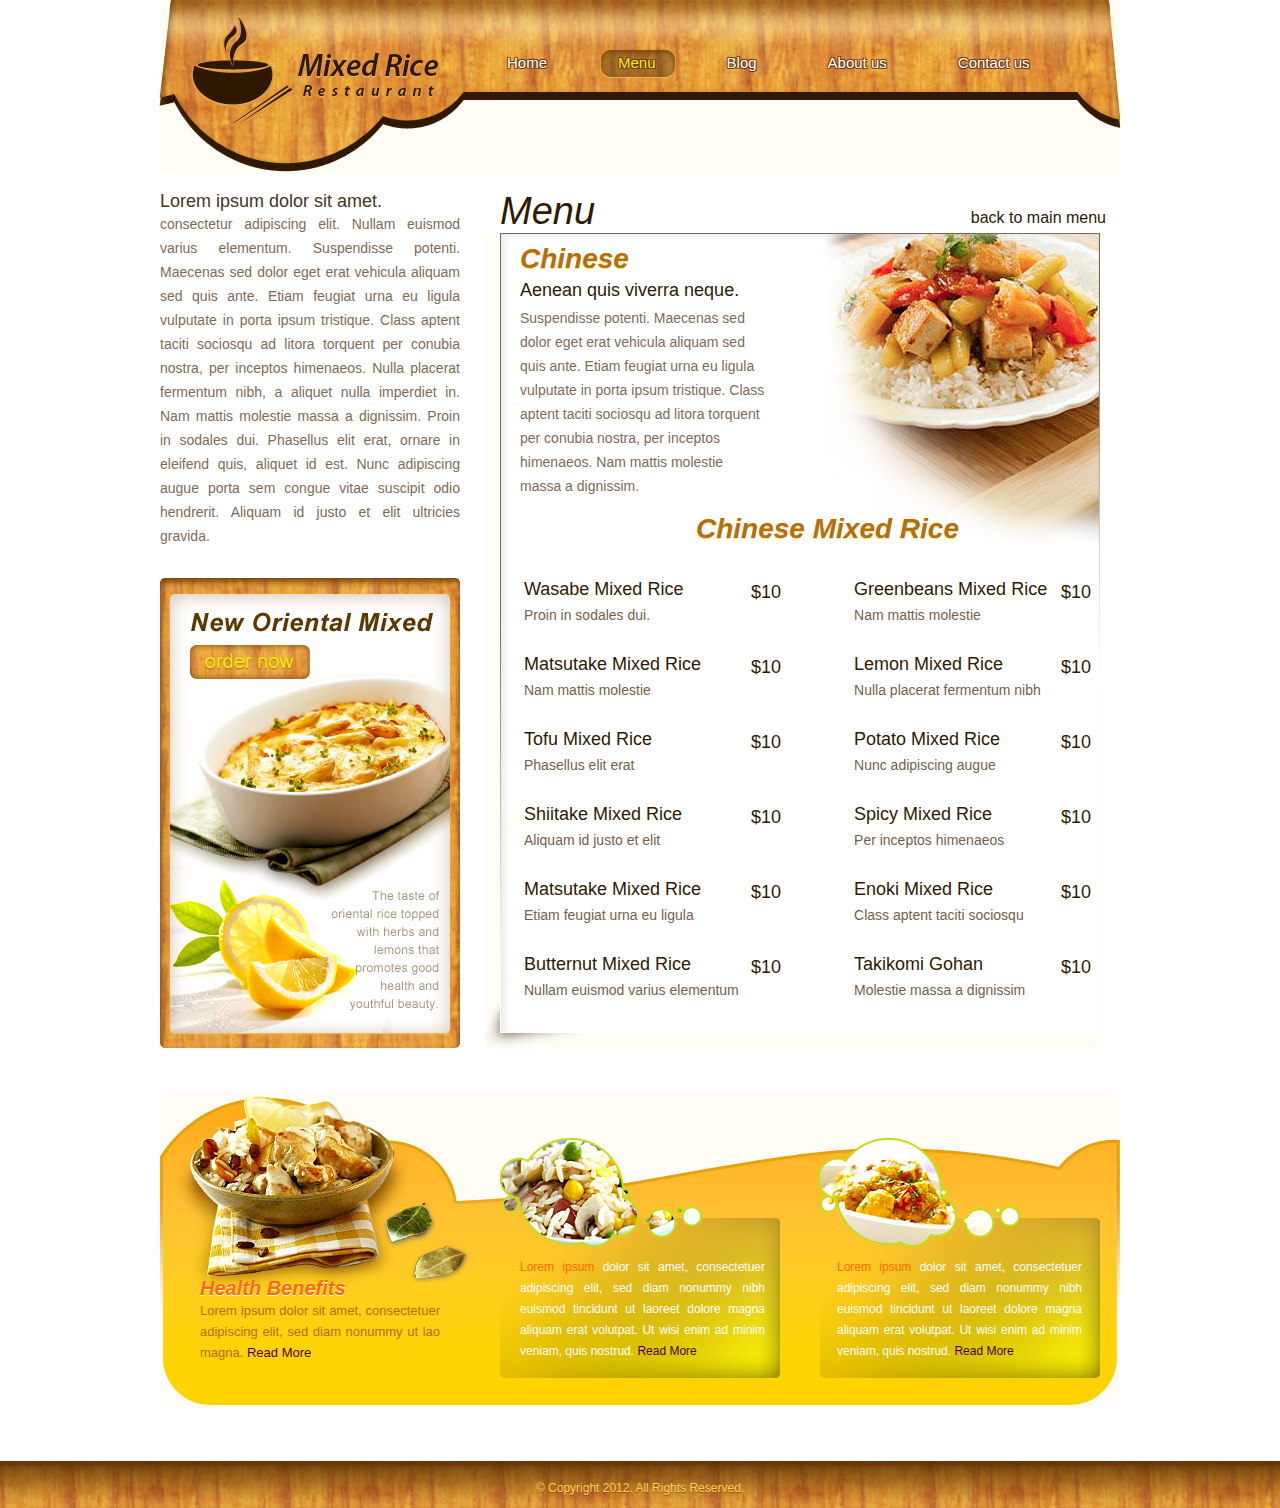
<file: chinese.html>
<!DOCTYPE html>
<!-- Website template by freewebsitetemplates.com -->
<html>
<head>
	<meta charset="UTF-8">
	<title>Mixed Rice Restaurant</title>
	<link rel="stylesheet" href="css/style.css" type="text/css">
</head>
<body>
	<div id="page">
		<div id="header">
			<a href="index.html" id="logo"><img src="images/logo.gif" alt=""></a>
			<ul id="navigation">
				<li class="first">
					<a href="index.html">Home</a>
				</li>
				<li class="selected">
					<a href="menu.html">Menu</a>
				</li>
				<li>
					<a href="blog.html">Blog</a>
				</li>
				<li>
					<a href="about.html">About us</a>
				</li>
				<li>
					<a href="contact.html">Contact us</a>
				</li>
			</ul>
		</div>
		<div id="content">
			<div id="sidebar">
				<h3>Lorem ipsum dolor sit amet.</h3>
				<p>consectetur adipiscing elit. Nullam euismod 
					varius elementum. Suspendisse potenti. 
					Maecenas sed dolor eget erat vehicula 
					aliquam sed quis ante. Etiam feugiat urna eu 
					ligula vulputate in porta ipsum tristique. Class 
					aptent taciti sociosqu ad litora torquent per 
					conubia nostra, per inceptos himenaeos. 
					Nulla placerat fermentum nibh, a aliquet nulla 
					imperdiet in. Nam mattis molestie massa a 
					dignissim. Proin in sodales dui. Phasellus elit 
					erat, ornare in eleifend quis, aliquet id est. 
					Nunc adipiscing augue porta sem congue 
					vitae suscipit odio hendrerit. Aliquam id justo 
					et elit ultricies gravida. </p>
				<div class="featured">
					<a href="filipino.html"><img src="images/new-oriental-mixed.jpg" alt=""></a>
				</div>
			</div>
			<div id="menu">
				<h2>Menu</h2>
				<div>
					<div id="chinese">
						<h4>Chinese</h4>
						<h5>Aenean quis viverra neque.</h5>
						<p>Suspendisse potenti. Maecenas sed 
							dolor eget erat vehicula aliquam sed 
							quis ante. Etiam feugiat urna eu ligula 
							vulputate in porta ipsum tristique. 
							Class aptent taciti sociosqu ad litora 
							torquent per conubia nostra, per 
							inceptos himenaeos. Nam mattis 
							molestie massa a dignissim.</p>
						<h6>Chinese Mixed Rice</h6>
						<table class="first">
							<tr>
								<td><table>
										<tr>
											<td class="product">Wasabe Mixed Rice</td>
											<td class="price">$10</td>
										</tr>
										<tr>
											<td class="description">Proin in sodales dui.</td>
										</tr>
									</table></td>
							</tr>
							<tr>
								<td><table>
										<tr>
											<td class="product">Matsutake Mixed Rice</td>
											<td class="price">$10</td>
										</tr>
										<tr>
											<td class="description">Nam mattis molestie</td>
										</tr>
									</table></td>
							</tr>
							<tr>
								<td><table>
										<tr>
											<td class="product">Tofu Mixed Rice</td>
											<td class="price">$10</td>
										</tr>
										<tr>
											<td class="description">Phasellus elit erat</td>
										</tr>
									</table></td>
							</tr>
							<tr>
								<td><table>
										<tr>
											<td class="product">Shiitake Mixed Rice</td>
											<td class="price">$10</td>
										</tr>
										<tr>
											<td class="description">Aliquam id justo et elit</td>
										</tr>
									</table></td>
							</tr>
							<tr>
								<td><table>
										<tr>
											<td class="product">Matsutake Mixed Rice</td>
											<td class="price">$10</td>
										</tr>
										<tr>
											<td class="description">Etiam feugiat urna eu ligula</td>
										</tr>
									</table></td>
							</tr>
							<tr>
								<td><table>
										<tr>
											<td class="product">Butternut Mixed Rice</td>
											<td class="price">$10</td>
										</tr>
										<tr>
											<td class="description">Nullam euismod varius elementum</td>
										</tr>
									</table></td>
							</tr>
						</table>
						<table>
							<tr>
								<td><table>
										<tr>
											<td class="product">Greenbeans Mixed Rice</td>
											<td class="price">$10</td>
										</tr>
										<tr>
											<td class="description">Nam mattis molestie</td>
										</tr>
									</table></td>
							</tr>
							<tr>
								<td><table>
										<tr>
											<td class="product">Lemon Mixed Rice</td>
											<td class="price">$10</td>
										</tr>
										<tr>
											<td class="description">Nulla placerat fermentum nibh</td>
										</tr>
									</table></td>
							</tr>
							<tr>
								<td><table>
										<tr>
											<td class="product">Potato Mixed Rice</td>
											<td class="price">$10</td>
										</tr>
										<tr>
											<td class="description">Nunc adipiscing augue</td>
										</tr>
									</table></td>
							</tr>
							<tr>
								<td><table>
										<tr>
											<td class="product">Spicy Mixed Rice</td>
											<td class="price">$10</td>
										</tr>
										<tr>
											<td class="description">Per inceptos himenaeos</td>
										</tr>
									</table></td>
							</tr>
							<tr>
								<td><table>
										<tr>
											<td class="product">Enoki Mixed Rice</td>
											<td class="price">$10</td>
										</tr>
										<tr>
											<td class="description">Class aptent taciti sociosqu</td>
										</tr>
									</table></td>
							</tr>
							<tr>
								<td><table>
										<tr>
											<td class="product">Takikomi Gohan</td>
											<td class="price">$10</td>
										</tr>
										<tr>
											<td class="description">Molestie massa a dignissim</td>
										</tr>
									</table></td>
							</tr>
						</table>
					</div>
				</div>
				<a href="menu.html">back to main menu</a>
			</div>
		</div>
		<div id="footer">
			<div>
				<div class="section1">
					<a href="blog.html"><img src="images/health-benefits.jpg" alt=""></a>
					<h4>Health Benefits</h4>
					<p>Lorem ipsum dolor sit amet, consectetuer adipiscing elit, sed diam nonummy ut lao 
						magna.
						<a href="blog.html">Read More</a>
					</p>
				</div>
				<div class="section2">
					<a href="blog.html"><img src="images/mixed-rice.jpg" alt=""></a>
					<p><span>Lorem ipsum</span> dolor sit amet, consectetuer adipiscing elit, sed diam nonummy
						nibh euismod tincidunt ut laoreet dolore magna aliquam erat volutpat. Ut wisi 
						enim ad minim veniam, quis nostrud.
						<a href="blog.html">Read More</a>
					</p>
				</div>
				<div class="section3">
					<a href="blog.html"><img src="images/mixed-rice2.jpg" alt=""></a>
					<p><span>Lorem ipsum</span> dolor sit amet, consectetuer adipiscing elit, sed diam nonummy
						nibh euismod tincidunt ut laoreet dolore magna aliquam erat volutpat. Ut wisi 
						enim ad minim veniam, quis nostrud.
						<a href="blog.html">Read More</a>
					</p>
				</div>
			</div>
			<div id="footnote">
				<p>&#169; Copyright 2012. All Rights Reserved.</p>
			</div>
		</div>
	</div>
</body>
</html>
</file>
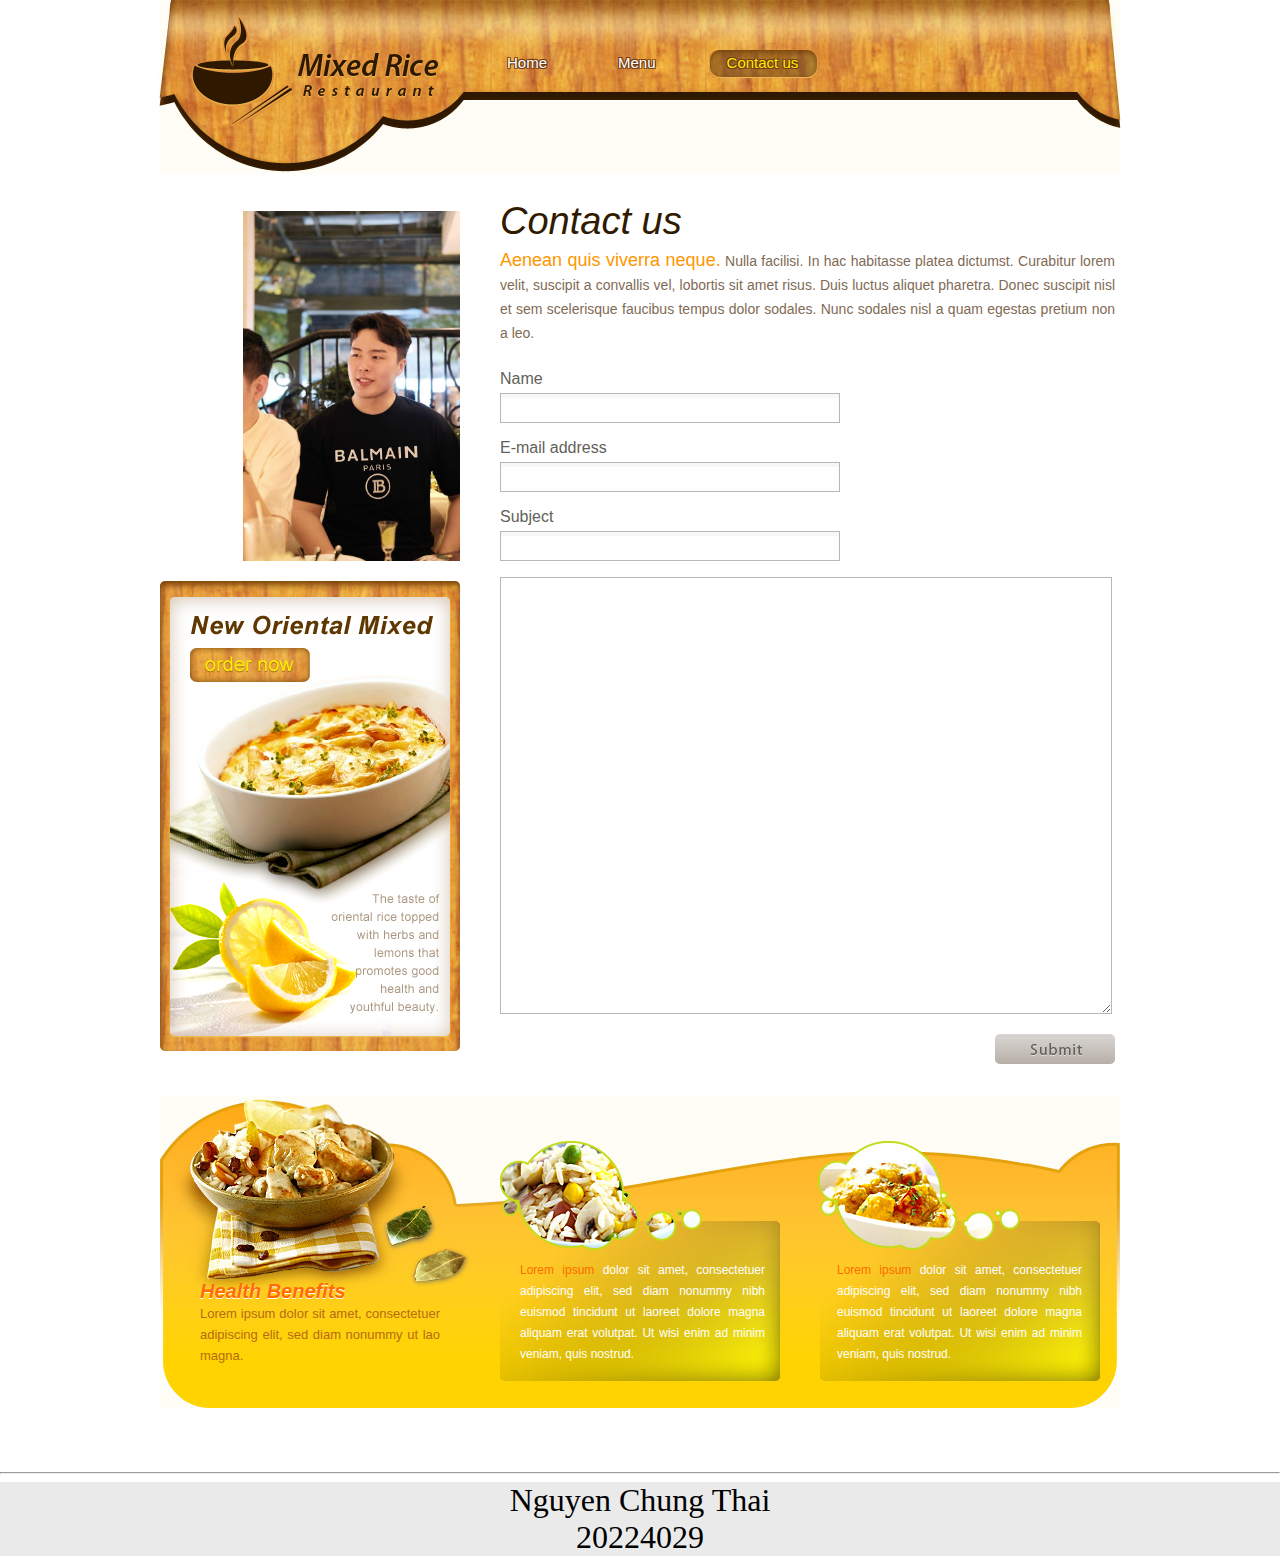
<file: contact.html>
<!DOCTYPE html>
<!-- Website template by freewebsitetemplates.com -->
<html>
	<head>
		<meta charset="UTF-8">
		<title>Mixed Rice Restaurant</title>
		<link rel="stylesheet" href="css/style.css" type="text/css">
	</head>
	<body>
		<div id="page">
			<div id="header">
				<a href="index.html" id="logo"><img src="images/logo.gif" alt=""></a>
				<ul id="navigation">
					<li class="first"><a href="index.html">Home</a></li>
					<li><a href="index.html#menu">Menu</a></li>
					<li class="selected"><a href="contact.html">Contact us</a></li>
				</ul>
			</div> 
			<div id="content">
				<div id="sidebar">
					<div id="connect">
						<img src="images/gen.jpg" alt="gen" style="height: 350px; width: 400px; object-fit:contain;">
					</div>
					<div class="featured">
						<img src="images/new-oriental-mixed.jpg" alt=""></a>
					</div>
				</div>
				<div>
					<div id="contact">
						<h2>Contact us</h2>
						<p><span>Aenean quis viverra neque.</span> Nulla facilisi. In hac habitasse platea dictumst. Curabitur lorem
						velit, suscipit a convallis vel, lobortis sit amet risus. Duis luctus aliquet pharetra. Donec suscipit nisl 
						et sem scelerisque faucibus tempus dolor sodales. Nunc sodales nisl a quam egestas pretium non a leo.</p>
						
						<form action="index.html">
							<label for="name">Name</label>
							<input type="text" id="name">
							<label for="email">E-mail address</label>
							<input type="text" id="email">
							<label for="subject">Subject</label>
							<input type="text" id="subject">
							<textarea cols="30" rows="10"></textarea>
							<input type="submit" id="submit" value="">
						</form>
					</div>
				</div>
			</div>
			<div id="footer">
				<div>
					<div class="section1">
						<a href="blog.html"><img src="images/health-benefits.jpg" alt=""></a>
						<h4>Health Benefits</h4>
						<p>Lorem ipsum dolor sit amet, consectetuer adipiscing elit, sed diam nonummy ut lao 
						magna. <a href="blog.html"></p>
					</div>
					<div class="section2">
						<a href="blog.html"><img src="images/mixed-rice.jpg" alt=""></a>
						<p><span>Lorem ipsum</span> dolor sit amet, consectetuer adipiscing elit, sed diam nonummy
						nibh euismod tincidunt ut laoreet dolore magna aliquam erat volutpat. Ut wisi 
						enim ad minim veniam, quis nostrud.</p>
					</div>
					<div class="section3">
						<a href="blog.html"><img src="images/mixed-rice2.jpg" alt=""></a>
						<p><span>Lorem ipsum</span> dolor sit amet, consectetuer adipiscing elit, sed diam nonummy
						nibh euismod tincidunt ut laoreet dolore magna aliquam erat volutpat. Ut wisi 
						enim ad minim veniam, quis nostrud.</p>
					</div>
				</div>
			</div>
		</div>
	</body>
	<hr>
	<footer class="footer">
		<div>Nguyen Chung Thai</div>
		<div>20224029</div>
	</footer>
</html>
</file>
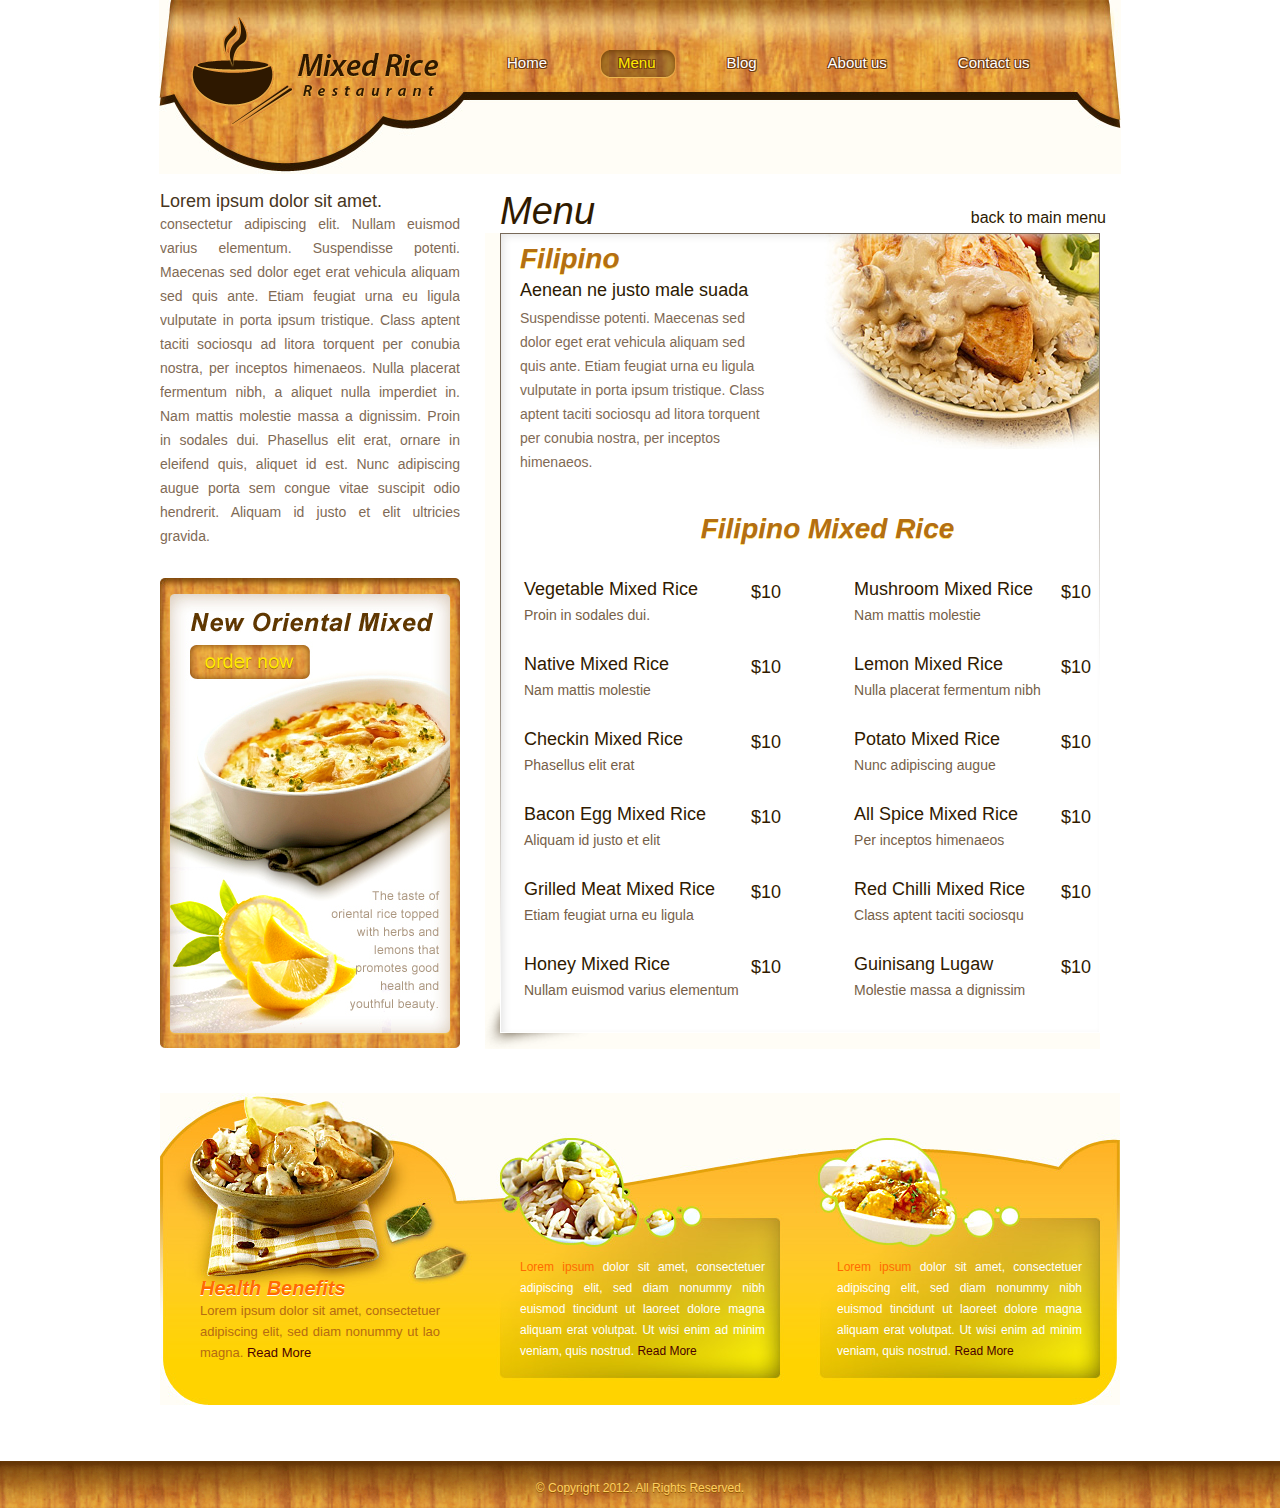
<file: filipino.html>
<!DOCTYPE html>
<!-- Website template by freewebsitetemplates.com -->
<html>
	<head>
		<meta charset="UTF-8">
		<title>Mixed Rice Restaurant</title>
		<link rel="stylesheet" href="css/style.css" type="text/css">
	</head>
	<body>	
		<div id="page">
			<div id="header">
				<a href="index.html" id="logo"><img src="images/logo.gif" alt=""></a>
				<ul id="navigation">
					<li class="first"><a href="index.html">Home</a></li>
					<li class="selected"><a href="menu.html">Menu</a></li>
					<li><a href="blog.html">Blog</a></li>
					<li><a href="about.html">About us</a></li>
					<li><a href="contact.html">Contact us</a></li>
				</ul>
			</div> 
			<div id="content">
				<div id="sidebar">
					<h3>Lorem ipsum dolor sit amet.</h3>
					<p>consectetur adipiscing elit. Nullam euismod 
					varius elementum. Suspendisse potenti. 
					Maecenas sed dolor eget erat vehicula 
					aliquam sed quis ante. Etiam feugiat urna eu 
					ligula vulputate in porta ipsum tristique. Class 
					aptent taciti sociosqu ad litora torquent per 
					conubia nostra, per inceptos himenaeos. 
					Nulla placerat fermentum nibh, a aliquet nulla 
					imperdiet in. Nam mattis molestie massa a 
					dignissim. Proin in sodales dui. Phasellus elit 
					erat, ornare in eleifend quis, aliquet id est. 
					Nunc adipiscing augue porta sem congue 
					vitae suscipit odio hendrerit. Aliquam id justo 
					et elit ultricies gravida.
					</p>
					<div class="featured">
						<a href="filipino.html"><img src="images/new-oriental-mixed.jpg" alt=""></a>
					</div>
				</div>
				<div id="menu">
					<h2>Menu</h2>
					<div>
						<div id="filipino">
							<h4>Filipino</h4>
							<h5>Aenean ne justo male suada</h5>
							<p>Suspendisse potenti. Maecenas sed dolor eget erat vehicula aliquam sed quis ante. 
							Etiam feugiat urna eu ligula vulputate in porta ipsum tristique. Class aptent taciti sociosqu 
							ad litora torquent per conubia nostra, per inceptos himenaeos.</p>
							
							<h6>Filipino Mixed Rice</h6>
							<table class="first">
								<tr>
									<td>
										<table>
											<tr>
												<td class="product">Vegetable Mixed Rice</td>
												<td class="price">$10</td>
											</tr>
											<tr>
												<td class="description">Proin in sodales dui.</td>
											</tr>
										</table>
									</td>
								</tr>
								<tr>
									<td>
										<table>
											<tr>
												<td class="product">Native Mixed Rice</td>
												<td class="price">$10</td>
											</tr>
											<tr>
												<td class="description">Nam mattis molestie</td>
											</tr>
										</table>
									</td>
								</tr>
								<tr>
									<td>
										<table>
											<tr>
												<td class="product">Checkin Mixed Rice</td>
												<td class="price">$10</td>
											</tr>
											<tr>
												<td class="description">Phasellus elit erat</td>
											</tr>
										</table>
									</td>
								</tr>
								<tr>
									<td>
										<table>
											<tr>
												<td class="product">Bacon Egg Mixed Rice</td>
												<td class="price">$10</td>
											</tr>
											<tr>
												<td class="description">Aliquam id justo et elit</td>
											</tr>
										</table>
									</td>
								</tr>
								<tr>
									<td>
										<table>
											<tr>
												<td class="product">Grilled Meat Mixed Rice</td>
												<td class="price">$10</td>
											</tr>
											<tr>
												<td class="description">Etiam feugiat urna eu ligula</td>
											</tr>
										</table>
									</td>
								</tr>
								<tr>
									<td>
										<table>
											<tr>
												<td class="product">Honey Mixed Rice</td>
												<td class="price">$10</td>
											</tr>
											<tr>
												<td class="description">Nullam euismod varius elementum</td>
											</tr>
										</table>
									</td>
								</tr>
							</table>
							
							<table>
								<tr>
									<td>
										<table>
											<tr>
												<td class="product">Mushroom Mixed Rice</td>
												<td class="price">$10</td>
											</tr>
											<tr>
												<td class="description">Nam mattis molestie</td>
											</tr>
										</table>
									</td>
								</tr>
								<tr>
									<td>
										<table>
											<tr>
												<td class="product">Lemon Mixed Rice</td>
												<td class="price">$10</td>
											</tr>
											<tr>
												<td class="description">Nulla placerat fermentum nibh</td>
											</tr>
										</table>
									</td>
								</tr>
								<tr>
									<td>
										<table>
											<tr>
												<td class="product">Potato Mixed Rice</td>
												<td class="price">$10</td>
											</tr>
											<tr>
												<td class="description">Nunc adipiscing augue</td>
											</tr>
										</table>
									</td>
								</tr>
								<tr>
									<td>
										<table>
											<tr>
												<td class="product">All Spice Mixed Rice</td>
												<td class="price">$10</td>
											</tr>
											<tr>
												<td class="description">Per inceptos himenaeos</td>
											</tr>
										</table>
									</td>
								</tr>
								<tr>
									<td>
										<table>
											<tr>
												<td class="product">Red Chilli Mixed Rice</td>
												<td class="price">$10</td>
											</tr>
											<tr>
												<td class="description">Class aptent taciti sociosqu</td>
											</tr>
										</table>
									</td>
								</tr>
								<tr>
									<td>
										<table>
											<tr>
												<td class="product">Guinisang Lugaw</td>
												<td class="price">$10</td>
											</tr>
											<tr>
												<td class="description">Molestie massa a dignissim</td>
											</tr>
										</table>
									</td>
								</tr>
							</table>
						</div>
					</div>
					<a href="menu.html">back to main menu</a>
				</div>
			</div>
			<div id="footer">
				<div>
					<div class="section1">
						<a href="blog.html"><img src="images/health-benefits.jpg" alt=""></a>
						<h4>Health Benefits</h4>
						<p>Lorem ipsum dolor sit amet, consectetuer adipiscing elit, sed diam nonummy ut lao 
						magna. <a href="blog.html">Read More</a></p>
					</div>
					<div class="section2">
						<a href="blog.html"><img src="images/mixed-rice.jpg" alt=""></a>
						<p><span>Lorem ipsum</span> dolor sit amet, consectetuer adipiscing elit, sed diam nonummy
						nibh euismod tincidunt ut laoreet dolore magna aliquam erat volutpat. Ut wisi 
						enim ad minim veniam, quis nostrud. <a href="blog.html">Read More</a></p>
					</div>
					<div class="section3">
						<a href="blog.html"><img src="images/mixed-rice2.jpg" alt=""></a>
						<p><span>Lorem ipsum</span> dolor sit amet, consectetuer adipiscing elit, sed diam nonummy
						nibh euismod tincidunt ut laoreet dolore magna aliquam erat volutpat. Ut wisi 
						enim ad minim veniam, quis nostrud. <a href="blog.html">Read More</a></p>
					</div>
				</div>
				<div id="footnote">
					<p>&#169; Copyright 2012. All Rights Reserved.</p>
				</div>
			</div>
		</div>
	</body>
</html>
</file>
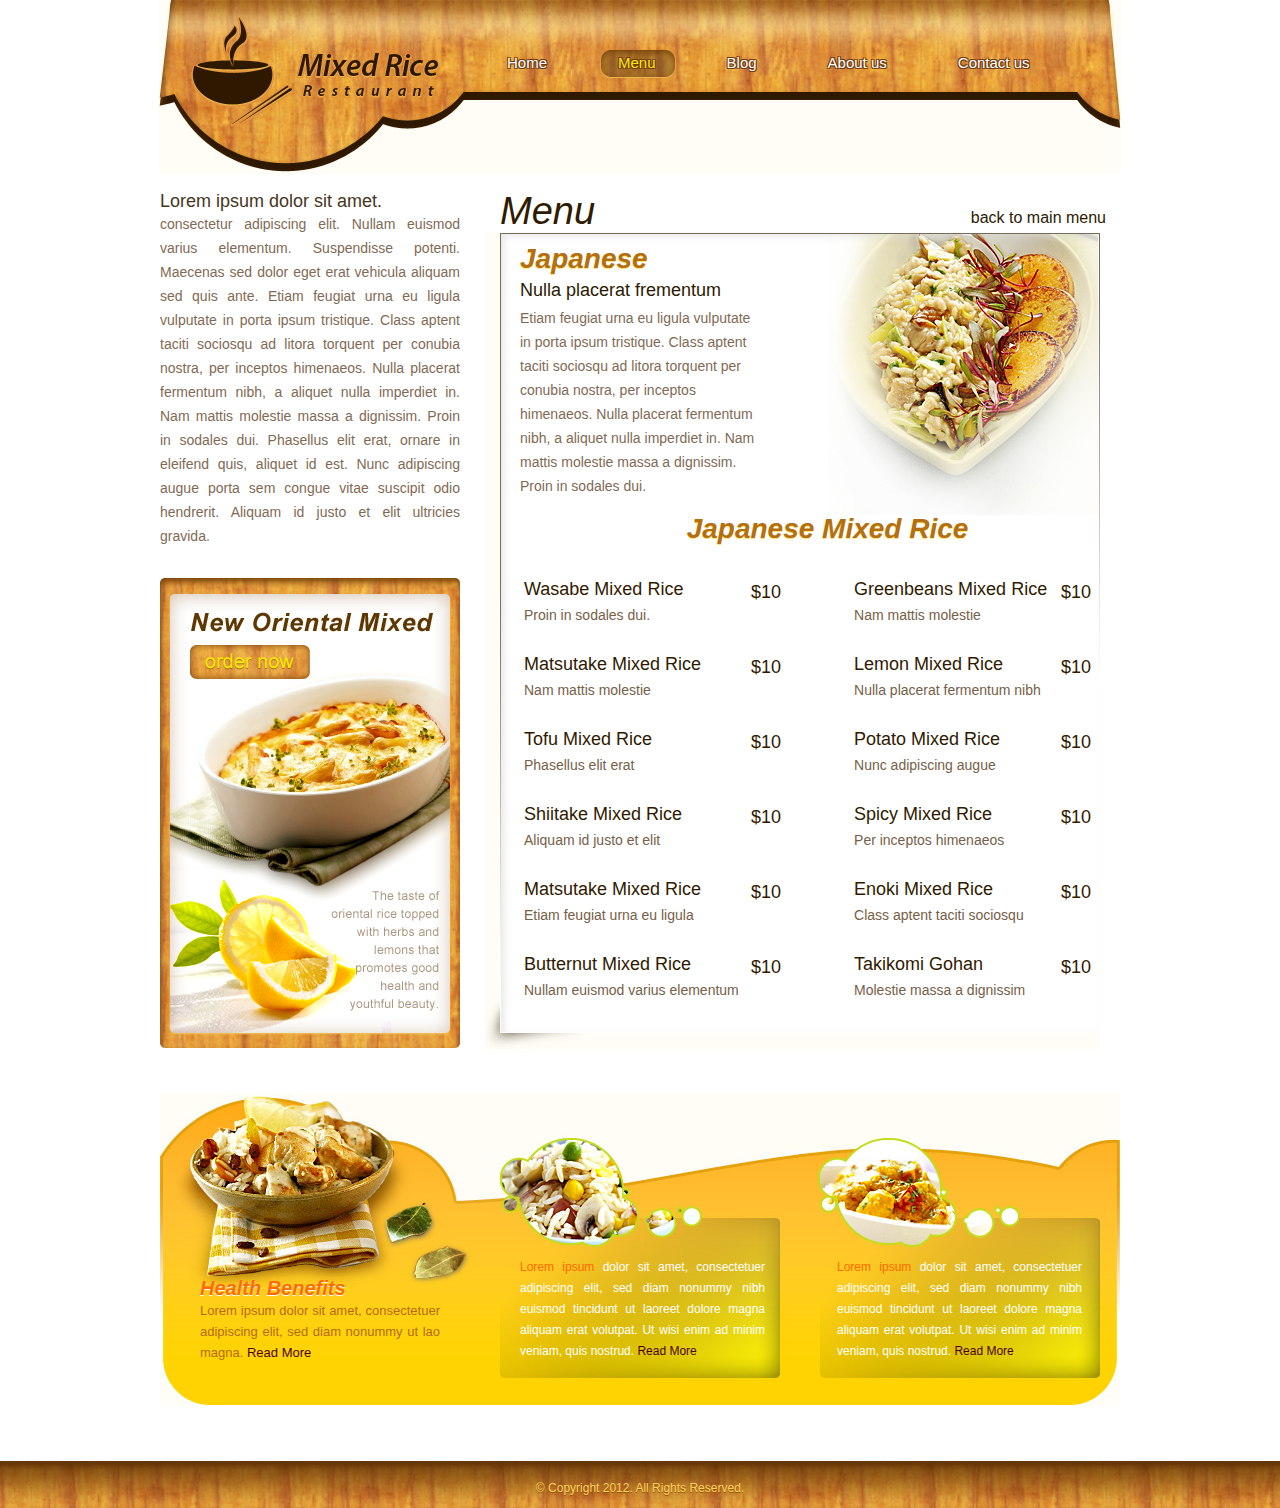
<file: japanese.html>
<!DOCTYPE html>
<!-- Website template by freewebsitetemplates.com -->
<html>
	<head>
		<meta charset="UTF-8">
		<title>Mixed Rice Restaurant</title>
		<link rel="stylesheet" href="css/style.css" type="text/css">
	</head>
	<body>	
		<div id="page">
			<div id="header">
				<a href="index.html" id="logo"><img src="images/logo.gif" alt=""></a>
				<ul id="navigation">
					<li class="first"><a href="index.html">Home</a></li>
					<li class="selected"><a href="menu.html">Menu</a></li>
					<li><a href="blog.html">Blog</a></li>
					<li><a href="about.html">About us</a></li>
					<li><a href="contact.html">Contact us</a></li>
				</ul>
			</div> 
			<div id="content">
				<div id="sidebar">
					<h3>Lorem ipsum dolor sit amet.</h3>
					<p>consectetur adipiscing elit. Nullam euismod 
					varius elementum. Suspendisse potenti. 
					Maecenas sed dolor eget erat vehicula 
					aliquam sed quis ante. Etiam feugiat urna eu 
					ligula vulputate in porta ipsum tristique. Class 
					aptent taciti sociosqu ad litora torquent per 
					conubia nostra, per inceptos himenaeos. 
					Nulla placerat fermentum nibh, a aliquet nulla 
					imperdiet in. Nam mattis molestie massa a 
					dignissim. Proin in sodales dui. Phasellus elit 
					erat, ornare in eleifend quis, aliquet id est. 
					Nunc adipiscing augue porta sem congue 
					vitae suscipit odio hendrerit. Aliquam id justo 
					et elit ultricies gravida.
					</p>
					<div class="featured">
						<a href="filipino.html"><img src="images/new-oriental-mixed.jpg" alt=""></a>
					</div>
				</div>
				<div id="menu">
					<h2>Menu</h2>
					<div>
						<div id="japanese">
							<h4>Japanese</h4>
							<h5>Nulla placerat frementum</h5>
							<p>Etiam feugiat urna eu ligula vulputate in porta ipsum tristique. Class aptent taciti sociosqu ad 
							litora torquent per conubia nostra, per inceptos himenaeos. Nulla placerat fermentum nibh, a aliquet 
							nulla imperdiet in. Nam mattis molestie massa a dignissim. Proin in sodales dui.</p>
							
							<h6>Japanese Mixed Rice</h6>
							<table class="first">
								<tr>
									<td>
										<table>
											<tr>
												<td class="product">Wasabe Mixed Rice</td>
												<td class="price">$10</td>
											</tr>
											<tr>
												<td class="description">Proin in sodales dui.</td>
											</tr>
										</table>
									</td>
								</tr>
								<tr>
									<td>
										<table>
											<tr>
												<td class="product">Matsutake Mixed Rice</td>
												<td class="price">$10</td>
											</tr>
											<tr>
												<td class="description">Nam mattis molestie</td>
											</tr>
										</table>
									</td>
								</tr>
								<tr>
									<td>
										<table>
											<tr>
												<td class="product">Tofu Mixed Rice</td>
												<td class="price">$10</td>
											</tr>
											<tr>
												<td class="description">Phasellus elit erat</td>
											</tr>
										</table>
									</td>
								</tr>
								<tr>
									<td>
										<table>
											<tr>
												<td class="product">Shiitake Mixed Rice</td>
												<td class="price">$10</td>
											</tr>
											<tr>
												<td class="description">Aliquam id justo et elit</td>
											</tr>
										</table>
									</td>
								</tr>
								<tr>
									<td>
										<table>
											<tr>
												<td class="product">Matsutake Mixed Rice</td>
												<td class="price">$10</td>
											</tr>
											<tr>
												<td class="description">Etiam feugiat urna eu ligula</td>
											</tr>
										</table>
									</td>
								</tr>
								<tr>
									<td>
										<table>
											<tr>
												<td class="product">Butternut Mixed Rice</td>
												<td class="price">$10</td>
											</tr>
											<tr>
												<td class="description">Nullam euismod varius elementum</td>
											</tr>
										</table>
									</td>
								</tr>
							</table>
							
							<table>
								<tr>
									<td>
										<table>
											<tr>
												<td class="product">Greenbeans Mixed Rice</td>
												<td class="price">$10</td>
											</tr>
											<tr>
												<td class="description">Nam mattis molestie</td>
											</tr>
										</table>
									</td>
								</tr>
								<tr>
									<td>
										<table>
											<tr>
												<td class="product">Lemon Mixed Rice</td>
												<td class="price">$10</td>
											</tr>
											<tr>
												<td class="description">Nulla placerat fermentum nibh</td>
											</tr>
										</table>
									</td>
								</tr>
								<tr>
									<td>
										<table>
											<tr>
												<td class="product">Potato Mixed Rice</td>
												<td class="price">$10</td>
											</tr>
											<tr>
												<td class="description">Nunc adipiscing augue</td>
											</tr>
										</table>
									</td>
								</tr>
								<tr>
									<td>
										<table>
											<tr>
												<td class="product">Spicy Mixed Rice</td>
												<td class="price">$10</td>
											</tr>
											<tr>
												<td class="description">Per inceptos himenaeos</td>
											</tr>
										</table>
									</td>
								</tr>
								<tr>
									<td>
										<table>
											<tr>
												<td class="product">Enoki Mixed Rice</td>
												<td class="price">$10</td>
											</tr>
											<tr>
												<td class="description">Class aptent taciti sociosqu</td>
											</tr>
										</table>
									</td>
								</tr>
								<tr>
									<td>
										<table>
											<tr>
												<td class="product">Takikomi Gohan</td>
												<td class="price">$10</td>
											</tr>
											<tr>
												<td class="description">Molestie massa a dignissim</td>
											</tr>
										</table>
									</td>
								</tr>
							</table>
						</div>
					</div>
					<a href="menu.html">back to main menu</a>
				</div>
			</div>
			<div id="footer">
				<div>
					<div class="section1">
						<a href="blog.html"><img src="images/health-benefits.jpg" alt=""></a>
						<h4>Health Benefits</h4>
						<p>Lorem ipsum dolor sit amet, consectetuer adipiscing elit, sed diam nonummy ut lao 
						magna. <a href="blog.html">Read More</a></p>
					</div>
					<div class="section2">
						<a href="blog.html"><img src="images/mixed-rice.jpg" alt=""></a>
						<p><span>Lorem ipsum</span> dolor sit amet, consectetuer adipiscing elit, sed diam nonummy
						nibh euismod tincidunt ut laoreet dolore magna aliquam erat volutpat. Ut wisi 
						enim ad minim veniam, quis nostrud. <a href="blog.html">Read More</a></p>
					</div>
					<div class="section3">
						<a href="blog.html"><img src="images/mixed-rice2.jpg" alt=""></a>
						<p><span>Lorem ipsum</span> dolor sit amet, consectetuer adipiscing elit, sed diam nonummy
						nibh euismod tincidunt ut laoreet dolore magna aliquam erat volutpat. Ut wisi 
						enim ad minim veniam, quis nostrud. <a href="blog.html">Read More</a></p>
					</div>
				</div>
				<div id="footnote">
					<p>&#169; Copyright 2012. All Rights Reserved.</p>
				</div>
			</div>
		</div>
	</body>
</html>
</file>
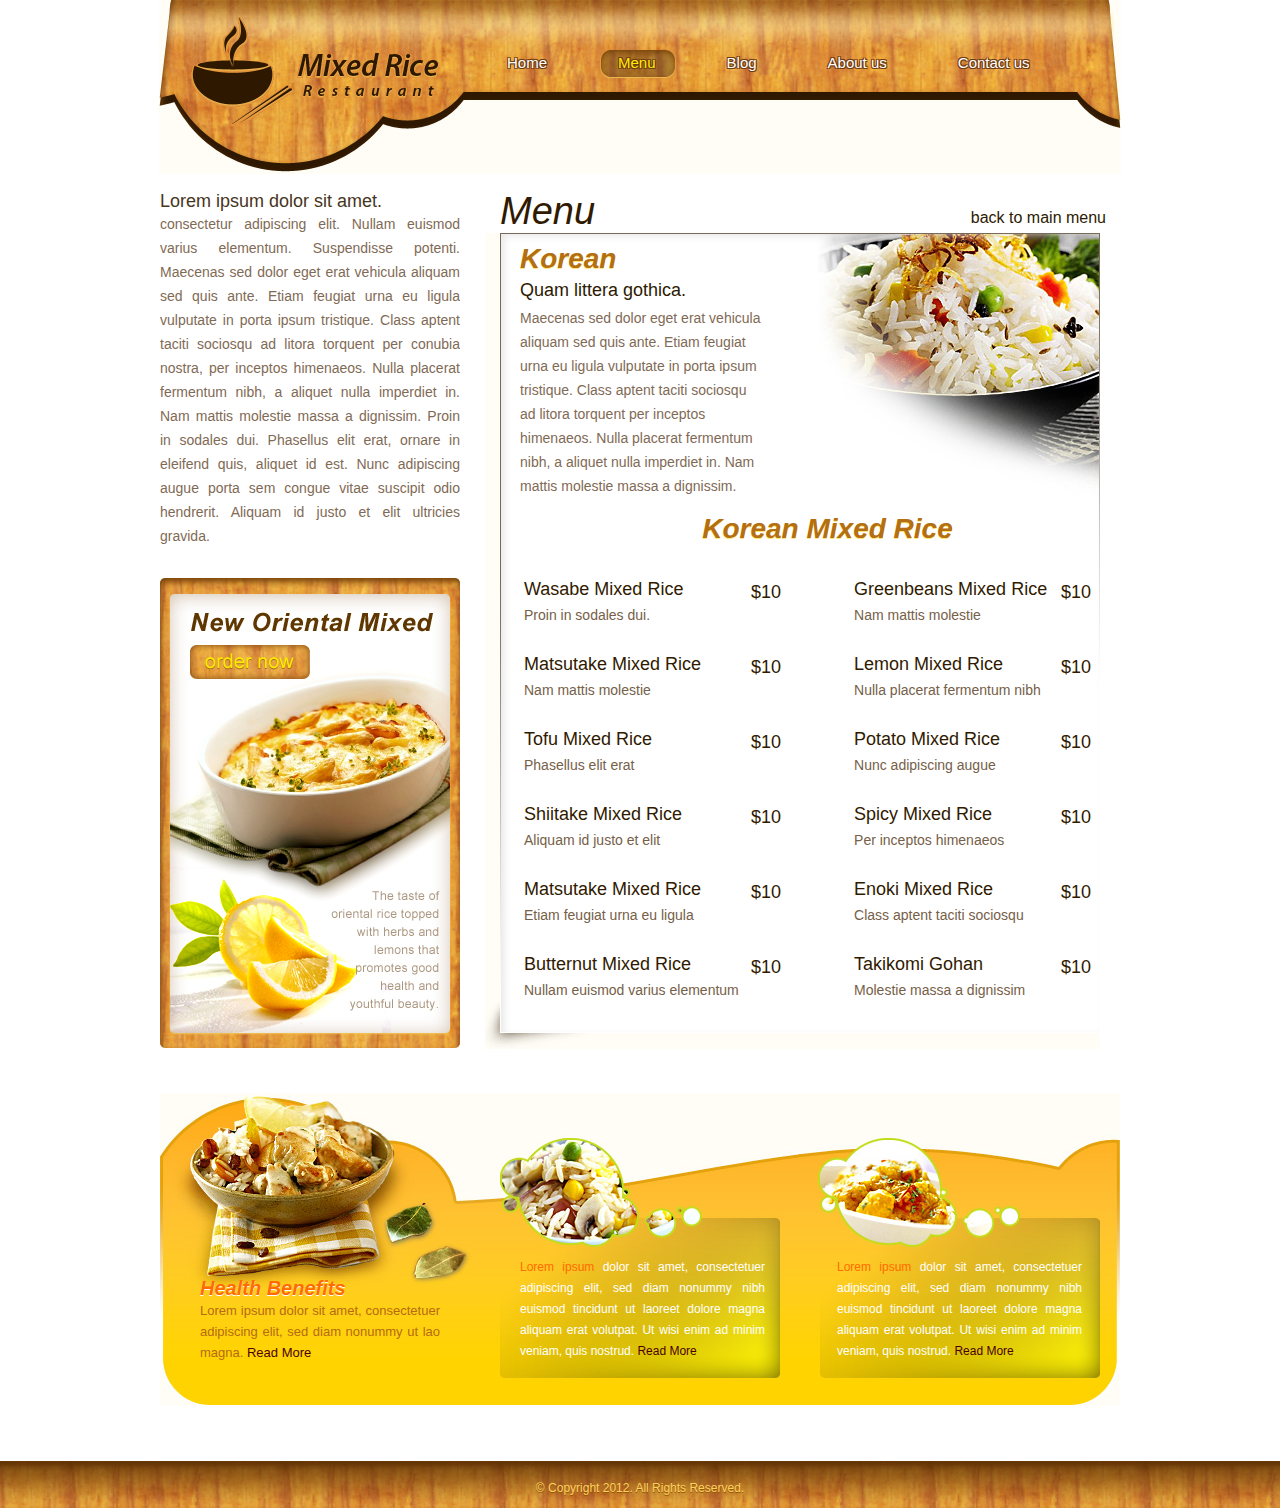
<file: korean.html>
<!DOCTYPE html>
<!-- Website template by freewebsitetemplates.com -->
<html>
	<head>
		<meta charset="UTF-8">
		<title>Mixed Rice Restaurant</title>
		<link rel="stylesheet" href="css/style.css" type="text/css">
	</head>
	<body>	
		<div id="page">
			<div id="header">
				<a href="index.html" id="logo"><img src="images/logo.gif" alt=""></a>
				<ul id="navigation">
					<li class="first"><a href="index.html">Home</a></li>
					<li class="selected"><a href="menu.html">Menu</a></li>
					<li><a href="blog.html">Blog</a></li>
					<li><a href="about.html">About us</a></li>
					<li><a href="contact.html">Contact us</a></li>
				</ul>
			</div> 
			<div id="content">
				<div id="sidebar">
					<h3>Lorem ipsum dolor sit amet.</h3>
					<p>consectetur adipiscing elit. Nullam euismod 
					varius elementum. Suspendisse potenti. 
					Maecenas sed dolor eget erat vehicula 
					aliquam sed quis ante. Etiam feugiat urna eu 
					ligula vulputate in porta ipsum tristique. Class 
					aptent taciti sociosqu ad litora torquent per 
					conubia nostra, per inceptos himenaeos. 
					Nulla placerat fermentum nibh, a aliquet nulla 
					imperdiet in. Nam mattis molestie massa a 
					dignissim. Proin in sodales dui. Phasellus elit 
					erat, ornare in eleifend quis, aliquet id est. 
					Nunc adipiscing augue porta sem congue 
					vitae suscipit odio hendrerit. Aliquam id justo 
					et elit ultricies gravida.
					</p>
					<div class="featured">
						<a href="filipino.html"><img src="images/new-oriental-mixed.jpg" alt=""></a>
					</div>
				</div>
				<div id="menu">
					<h2>Menu</h2>
					<div>
						<div id="korean">
							<h4>Korean</h4>
							<h5>Quam littera gothica.</h5>
							<p>Maecenas sed dolor eget erat vehicula aliquam sed quis ante. Etiam feugiat urna eu ligula 
							vulputate in porta ipsum tristique. Class aptent taciti sociosqu ad litora torquent per inceptos 
							himenaeos. Nulla placerat fermentum nibh, a aliquet nulla imperdiet in. Nam mattis molestie 
							massa a dignissim.</p>
							
							<h6>Korean Mixed Rice</h6>
							<table class="first">
								<tr>
									<td>
										<table>
											<tr>
												<td class="product">Wasabe Mixed Rice</td>
												<td class="price">$10</td>
											</tr>
											<tr>
												<td class="description">Proin in sodales dui.</td>
											</tr>
										</table>
									</td>
								</tr>
								<tr>
									<td>
										<table>
											<tr>
												<td class="product">Matsutake Mixed Rice</td>
												<td class="price">$10</td>
											</tr>
											<tr>
												<td class="description">Nam mattis molestie</td>
											</tr>
										</table>
									</td>
								</tr>
								<tr>
									<td>
										<table>
											<tr>
												<td class="product">Tofu Mixed Rice</td>
												<td class="price">$10</td>
											</tr>
											<tr>
												<td class="description">Phasellus elit erat</td>
											</tr>
										</table>
									</td>
								</tr>
								<tr>
									<td>
										<table>
											<tr>
												<td class="product">Shiitake Mixed Rice</td>
												<td class="price">$10</td>
											</tr>
											<tr>
												<td class="description">Aliquam id justo et elit</td>
											</tr>
										</table>
									</td>
								</tr>
								<tr>
									<td>
										<table>
											<tr>
												<td class="product">Matsutake Mixed Rice</td>
												<td class="price">$10</td>
											</tr>
											<tr>
												<td class="description">Etiam feugiat urna eu ligula</td>
											</tr>
										</table>
									</td>
								</tr>
								<tr>
									<td>
										<table>
											<tr>
												<td class="product">Butternut Mixed Rice</td>
												<td class="price">$10</td>
											</tr>
											<tr>
												<td class="description">Nullam euismod varius elementum</td>
											</tr>
										</table>
									</td>
								</tr>
							</table>
							
							<table>
								<tr>
									<td>
										<table>
											<tr>
												<td class="product">Greenbeans Mixed Rice</td>
												<td class="price">$10</td>
											</tr>
											<tr>
												<td class="description">Nam mattis molestie</td>
											</tr>
										</table>
									</td>
								</tr>
								<tr>
									<td>
										<table>
											<tr>
												<td class="product">Lemon Mixed Rice</td>
												<td class="price">$10</td>
											</tr>
											<tr>
												<td class="description">Nulla placerat fermentum nibh</td>
											</tr>
										</table>
									</td>
								</tr>
								<tr>
									<td>
										<table>
											<tr>
												<td class="product">Potato Mixed Rice</td>
												<td class="price">$10</td>
											</tr>
											<tr>
												<td class="description">Nunc adipiscing augue</td>
											</tr>
										</table>
									</td>
								</tr>
								<tr>
									<td>
										<table>
											<tr>
												<td class="product">Spicy Mixed Rice</td>
												<td class="price">$10</td>
											</tr>
											<tr>
												<td class="description">Per inceptos himenaeos</td>
											</tr>
										</table>
									</td>
								</tr>
								<tr>
									<td>
										<table>
											<tr>
												<td class="product">Enoki Mixed Rice</td>
												<td class="price">$10</td>
											</tr>
											<tr>
												<td class="description">Class aptent taciti sociosqu</td>
											</tr>
										</table>
									</td>
								</tr>
								<tr>
									<td>
										<table>
											<tr>
												<td class="product">Takikomi Gohan</td>
												<td class="price">$10</td>
											</tr>
											<tr>
												<td class="description">Molestie massa a dignissim</td>
											</tr>
										</table>
									</td>
								</tr>
							</table>
						</div>
					</div>
					<a href="menu.html">back to main menu</a>
				</div>
			</div>
			<div id="footer">
				<div>
					<div class="section1">
						<a href="blog.html"><img src="images/health-benefits.jpg" alt=""></a>
						<h4>Health Benefits</h4>
						<p>Lorem ipsum dolor sit amet, consectetuer adipiscing elit, sed diam nonummy ut lao 
						magna. <a href="blog.html">Read More</a></p>
					</div>
					<div class="section2">
						<a href="blog.html"><img src="images/mixed-rice.jpg" alt=""></a>
						<p><span>Lorem ipsum</span> dolor sit amet, consectetuer adipiscing elit, sed diam nonummy
						nibh euismod tincidunt ut laoreet dolore magna aliquam erat volutpat. Ut wisi 
						enim ad minim veniam, quis nostrud. <a href="blog.html">Read More</a></p>
					</div>
					<div class="section3">
						<a href="blog.html"><img src="images/mixed-rice2.jpg" alt=""></a>
						<p><span>Lorem ipsum</span> dolor sit amet, consectetuer adipiscing elit, sed diam nonummy
						nibh euismod tincidunt ut laoreet dolore magna aliquam erat volutpat. Ut wisi 
						enim ad minim veniam, quis nostrud. <a href="blog.html">Read More</a></p>
					</div>
				</div>
				<div id="footnote">
					<p>&#169; Copyright 2012. All Rights Reserved.</p>
				</div>
			</div>
		</div>
	</body>
</html>
</file>
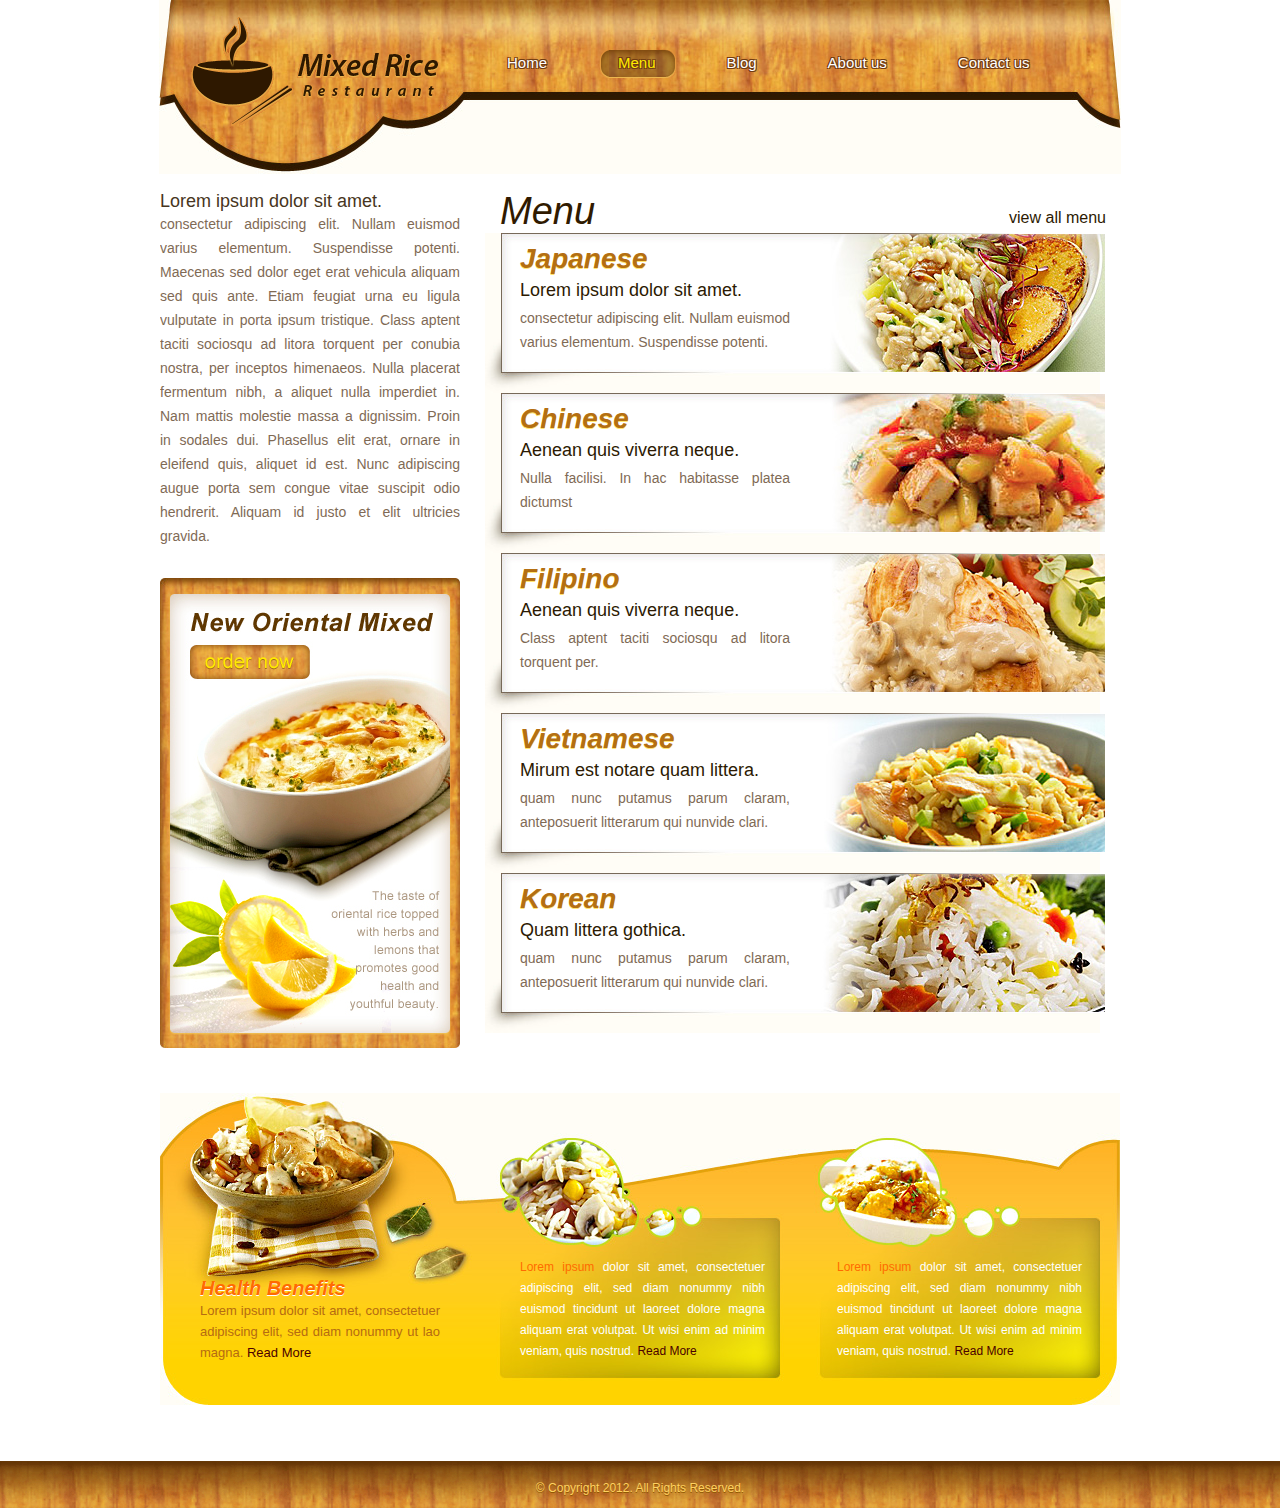
<file: menu.html>
<!DOCTYPE html>
<!-- Website template by freewebsitetemplates.com -->
<html>
	<head>
		<meta charset="UTF-8">
		<title>Mixed Rice Restaurant</title>
		<link rel="stylesheet" href="css/style.css" type="text/css">
	</head>
	<body>
		<div id="page">
			<div id="header">
				<a href="index.html" id="logo"><img src="images/logo.gif" alt=""></a>
				<ul id="navigation">
					<li class="first"><a href="index.html">Home</a></li>
					<li class="selected"><a href="menu.html">Menu</a></li>
					<li><a href="blog.html">Blog</a></li>
					<li><a href="about.html">About us</a></li>
					<li><a href="contact.html">Contact us</a></li>
				</ul>
			</div> 
			<div id="content">
				<div id="sidebar">
					<h3>Lorem ipsum dolor sit amet.</h3>
					<p>consectetur adipiscing elit. Nullam euismod 
					varius elementum. Suspendisse potenti. 
					Maecenas sed dolor eget erat vehicula 
					aliquam sed quis ante. Etiam feugiat urna eu 
					ligula vulputate in porta ipsum tristique. Class 
					aptent taciti sociosqu ad litora torquent per 
					conubia nostra, per inceptos himenaeos. 
					Nulla placerat fermentum nibh, a aliquet nulla 
					imperdiet in. Nam mattis molestie massa a 
					dignissim. Proin in sodales dui. Phasellus elit 
					erat, ornare in eleifend quis, aliquet id est. 
					Nunc adipiscing augue porta sem congue 
					vitae suscipit odio hendrerit. Aliquam id justo 
					et elit ultricies gravida.
					</p>
					<div class="featured">
						<a href="filipino.html"><img src="images/new-oriental-mixed.jpg" alt=""></a>
					</div>
				</div>
				<div id="menu">
					<h2>Menu</h2>
					<ul>
						<li>
							<h4><a href="japanese.html">Japanese</a></h4>
							<h5>Lorem ipsum dolor sit amet.</h5>
							<p>consectetur adipiscing elit. Nullam euismod varius elementum. Suspendisse potenti.</p>
							<a href="japanese.html"><img src="images/japanese-menu.jpg" alt=""></a>
						</li>
						<li>
							<h4><a href="chinese.html">Chinese</a></h4>
							<h5>Aenean quis viverra neque.</h5>
							<p>Nulla facilisi. In hac habitasse platea dictumst</p>
							<a href="chinese.html"><img src="images/chinese-menu.jpg" alt=""></a>
						</li>
						<li>
							<h4><a href="filipino.html">Filipino</a></h4>
							<h5>Aenean quis viverra neque.</h5>
							<p>Class aptent taciti sociosqu ad litora torquent per.</p>
							<a href="filipino.html"><img src="images/filipino-menu.jpg" alt=""></a>
						</li>
						<li>
							<h4><a href="vietnamese.html">Vietnamese</a></h4>
							<h5>Mirum est notare quam littera.</h5>
							<p>quam nunc putamus parum claram, anteposuerit litterarum qui nunvide clari.</p>
							<a href="vietnamese.html"><img src="images/vietnamese-menu.jpg" alt=""></a>
						</li>
						<li>
							<h4><a href="korean.html">Korean</a></h4>
							<h5>Quam littera gothica.</h5>
							<p>quam nunc putamus parum claram, anteposuerit litterarum qui nunvide clari.</p>
							<a href="korean.html"><img src="images/korean-menu.jpg" alt=""></a>
						</li>
					</ul>
					<a href="japanese.html">view all menu</a>
				</div>
			</div>
			<div id="footer">
				<div>
					<div class="section1">
						<a href="blog.html"><img src="images/health-benefits.jpg" alt=""></a>
						<h4>Health Benefits</h4>
						<p>Lorem ipsum dolor sit amet, consectetuer adipiscing elit, sed diam nonummy ut lao 
						magna. <a href="blog.html">Read More</a></p>
					</div>
					<div class="section2">
						<a href="blog.html"><img src="images/mixed-rice.jpg" alt=""></a>
						<p><span>Lorem ipsum</span> dolor sit amet, consectetuer adipiscing elit, sed diam nonummy
						nibh euismod tincidunt ut laoreet dolore magna aliquam erat volutpat. Ut wisi 
						enim ad minim veniam, quis nostrud. <a href="blog.html">Read More</a></p>
					</div>
					<div class="section3">
						<a href="blog.html"><img src="images/mixed-rice2.jpg" alt=""></a>
						<p><span>Lorem ipsum</span> dolor sit amet, consectetuer adipiscing elit, sed diam nonummy
						nibh euismod tincidunt ut laoreet dolore magna aliquam erat volutpat. Ut wisi 
						enim ad minim veniam, quis nostrud. <a href="blog.html">Read More</a></p>
					</div>
				</div>
				<div id="footnote">
					<p>&#169; Copyright 2012. All Rights Reserved.</p>
				</div>
			</div>
		</div>
	</body>
</html>
</file>
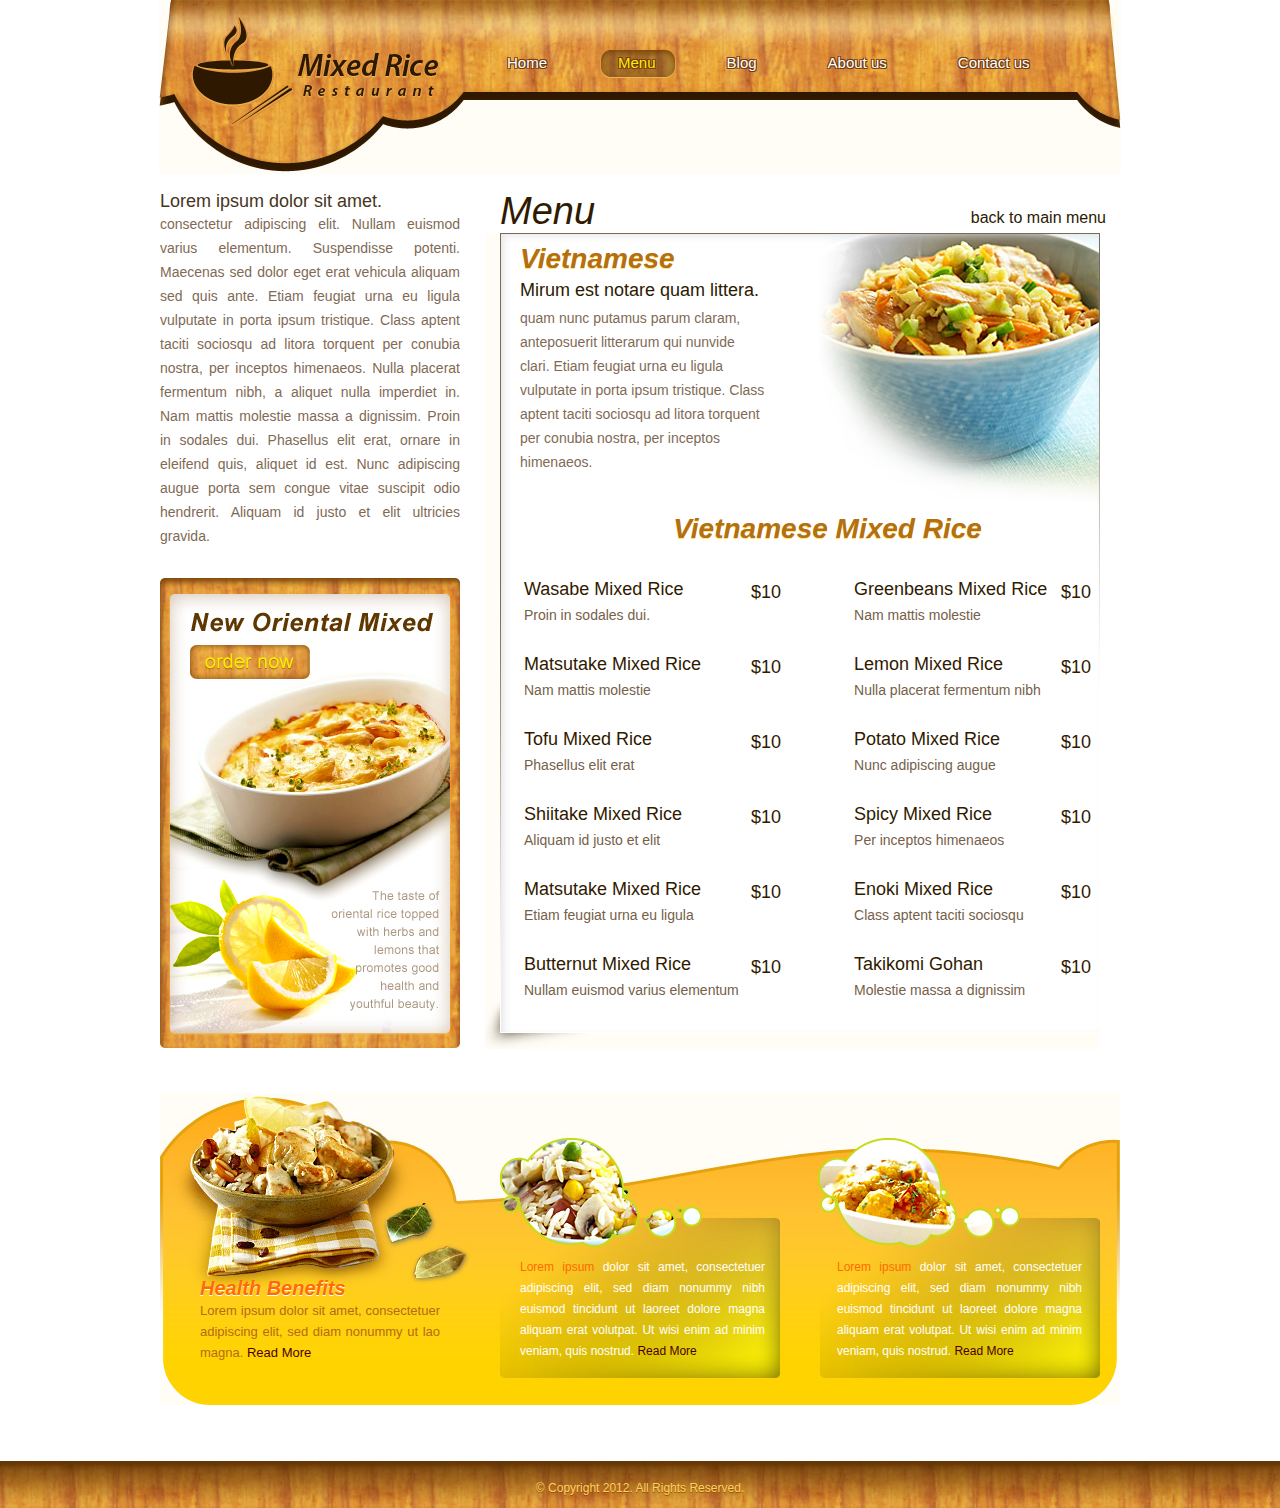
<file: vietnamese.html>
<!DOCTYPE html>
<!-- Website template by freewebsitetemplates.com -->
<html>
	<head>
		<meta charset="UTF-8">
		<title>Mixed Rice Restaurant</title>
		<link rel="stylesheet" href="css/style.css" type="text/css">
	</head>
	<body>	
		<div id="page">
			<div id="header">
				<a href="index.html" id="logo"><img src="images/logo.gif" alt=""></a>
				<ul id="navigation">
					<li class="first"><a href="index.html">Home</a></li>
					<li class="selected"><a href="menu.html">Menu</a></li>
					<li><a href="blog.html">Blog</a></li>
					<li><a href="about.html">About us</a></li>
					<li><a href="contact.html">Contact us</a></li>
				</ul>
			</div> 
			<div id="content">
				<div id="sidebar">
					<h3>Lorem ipsum dolor sit amet.</h3>
					<p>consectetur adipiscing elit. Nullam euismod 
					varius elementum. Suspendisse potenti. 
					Maecenas sed dolor eget erat vehicula 
					aliquam sed quis ante. Etiam feugiat urna eu 
					ligula vulputate in porta ipsum tristique. Class 
					aptent taciti sociosqu ad litora torquent per 
					conubia nostra, per inceptos himenaeos. 
					Nulla placerat fermentum nibh, a aliquet nulla 
					imperdiet in. Nam mattis molestie massa a 
					dignissim. Proin in sodales dui. Phasellus elit 
					erat, ornare in eleifend quis, aliquet id est. 
					Nunc adipiscing augue porta sem congue 
					vitae suscipit odio hendrerit. Aliquam id justo 
					et elit ultricies gravida.
					</p>
					<div class="featured">
						<a href="filipino.html"><img src="images/new-oriental-mixed.jpg" alt=""></a>
					</div>
				</div>
				<div id="menu">
					<h2>Menu</h2>
					<div>
						<div id="vietnamese">
							<h4>Vietnamese</h4>
							<h5>Mirum est notare quam littera.</h5>
							<p>quam nunc putamus parum claram, anteposuerit litterarum qui nunvide clari. Etiam feugiat 
							urna eu ligula vulputate in porta ipsum tristique. Class aptent taciti sociosqu ad litora torquent 
							per conubia nostra, per inceptos himenaeos.</p>
							
							<h6>Vietnamese Mixed Rice</h6>
							<table class="first">
								<tr>
									<td>
										<table>
											<tr>
												<td class="product">Wasabe Mixed Rice</td>
												<td class="price">$10</td>
											</tr>
											<tr>
												<td class="description">Proin in sodales dui.</td>
											</tr>
										</table>
									</td>
								</tr>
								<tr>
									<td>
										<table>
											<tr>
												<td class="product">Matsutake Mixed Rice</td>
												<td class="price">$10</td>
											</tr>
											<tr>
												<td class="description">Nam mattis molestie</td>
											</tr>
										</table>
									</td>
								</tr>
								<tr>
									<td>
										<table>
											<tr>
												<td class="product">Tofu Mixed Rice</td>
												<td class="price">$10</td>
											</tr>
											<tr>
												<td class="description">Phasellus elit erat</td>
											</tr>
										</table>
									</td>
								</tr>
								<tr>
									<td>
										<table>
											<tr>
												<td class="product">Shiitake Mixed Rice</td>
												<td class="price">$10</td>
											</tr>
											<tr>
												<td class="description">Aliquam id justo et elit</td>
											</tr>
										</table>
									</td>
								</tr>
								<tr>
									<td>
										<table>
											<tr>
												<td class="product">Matsutake Mixed Rice</td>
												<td class="price">$10</td>
											</tr>
											<tr>
												<td class="description">Etiam feugiat urna eu ligula</td>
											</tr>
										</table>
									</td>
								</tr>
								<tr>
									<td>
										<table>
											<tr>
												<td class="product">Butternut Mixed Rice</td>
												<td class="price">$10</td>
											</tr>
											<tr>
												<td class="description">Nullam euismod varius elementum</td>
											</tr>
										</table>
									</td>
								</tr>
							</table>
							
							<table>
								<tr>
									<td>
										<table>
											<tr>
												<td class="product">Greenbeans Mixed Rice</td>
												<td class="price">$10</td>
											</tr>
											<tr>
												<td class="description">Nam mattis molestie</td>
											</tr>
										</table>
									</td>
								</tr>
								<tr>
									<td>
										<table>
											<tr>
												<td class="product">Lemon Mixed Rice</td>
												<td class="price">$10</td>
											</tr>
											<tr>
												<td class="description">Nulla placerat fermentum nibh</td>
											</tr>
										</table>
									</td>
								</tr>
								<tr>
									<td>
										<table>
											<tr>
												<td class="product">Potato Mixed Rice</td>
												<td class="price">$10</td>
											</tr>
											<tr>
												<td class="description">Nunc adipiscing augue</td>
											</tr>
										</table>
									</td>
								</tr>
								<tr>
									<td>
										<table>
											<tr>
												<td class="product">Spicy Mixed Rice</td>
												<td class="price">$10</td>
											</tr>
											<tr>
												<td class="description">Per inceptos himenaeos</td>
											</tr>
										</table>
									</td>
								</tr>
								<tr>
									<td>
										<table>
											<tr>
												<td class="product">Enoki Mixed Rice</td>
												<td class="price">$10</td>
											</tr>
											<tr>
												<td class="description">Class aptent taciti sociosqu</td>
											</tr>
										</table>
									</td>
								</tr>
								<tr>
									<td>
										<table>
											<tr>
												<td class="product">Takikomi Gohan</td>
												<td class="price">$10</td>
											</tr>
											<tr>
												<td class="description">Molestie massa a dignissim</td>
											</tr>
										</table>
									</td>
								</tr>
							</table>
						</div>
					</div>
					<a href="menu.html">back to main menu</a>
				</div>
			</div>
			<div id="footer">
				<div>
					<div class="section1">
						<a href="blog.html"><img src="images/health-benefits.jpg" alt=""></a>
						<h4>Health Benefits</h4>
						<p>Lorem ipsum dolor sit amet, consectetuer adipiscing elit, sed diam nonummy ut lao 
						magna. <a href="blog.html">Read More</a></p>
					</div>
					<div class="section2">
						<a href="blog.html"><img src="images/mixed-rice.jpg" alt=""></a>
						<p><span>Lorem ipsum</span> dolor sit amet, consectetuer adipiscing elit, sed diam nonummy
						nibh euismod tincidunt ut laoreet dolore magna aliquam erat volutpat. Ut wisi 
						enim ad minim veniam, quis nostrud. <a href="blog.html">Read More</a></p>
					</div>
					<div class="section3">
						<a href="blog.html"><img src="images/mixed-rice2.jpg" alt=""></a>
						<p><span>Lorem ipsum</span> dolor sit amet, consectetuer adipiscing elit, sed diam nonummy
						nibh euismod tincidunt ut laoreet dolore magna aliquam erat volutpat. Ut wisi 
						enim ad minim veniam, quis nostrud. <a href="blog.html">Read More</a></p>
					</div>
				</div>
				<div id="footnote">
					<p>&#169; Copyright 2012. All Rights Reserved.</p>
				</div>
			</div>
		</div>
	</body>
</html>
</file>
<file: css/style.css>
/* Website template by freewebsitetemplates.com */
/*------------------------- Layout styles ------------------------*/ 
body{
	margin: 0;
	background-color: #fff;
}
#page{
	background: url(../images/bg-header.jpg) no-repeat center top #fff;
	min-width: 960px;
}
.page{
	background:url(../images/bg-headliner.jpg) no-repeat center top #fff;
	min-width: 960px;
}
p a,h3 a{
	text-decoration: underline;
	color: #8B8B8B;
}

/*-------------------------	Font Face --------------------------*/

/*-------------------------	Header --------------------------*/
#header{
	width: 960px;
	margin: 0 auto;
	overflow: hidden;
}
#header a#logo{
	display: block;
    height: 119px;
    margin: 0 0 0 25px;
    _margin: 0 0 0 12px;
    padding: 11px 0 0;
    width: 264px;
	float: left;
}
#header a#logo img{
	border: 0;
}
#header ul#navigation{
	float: left;
	margin: 50px 0 0 40px;
	padding: 0;
	list-style: none;
}
#header ul#navigation li.first{
	margin: 0;
}
#header ul#navigation li{
	float: left;
	height: 28px;
	margin: 0 0 0 33px;
	_margin: 0 0 0 23px;
	padding: 0 0 0 9px;
}
#header ul#navigation li.selected{
	background: url(../images/bg-menu-left.gif) no-repeat left top;
}
#header ul#navigation li a{
	text-decoration: none;
	color: #fff;
	text-shadow: 1px 1px 0 #713c12, -1px -1px 0 #713c12, -1px 1px 0 #713c12, 1px -1px 0 #713c12;
	font-size: 15px;
	font-family: arial;
	display: block;
	height: 28px;
	line-height: 26px;
	padding: 0 20px 0 9px;
	display: inline-block;
}
#header ul#navigation li.selected a{
	color: #ffec00;
	background: url(../images/bg-menu-right.gif) no-repeat right top;	
}
#header ul#navigation li a:hover{
	color: #ffec00;
}
#header div#featured{
	clear: both;
	margin: 0 0 0 180px;
	padding: 30px 0 0 0;
	height: 530px;
}
#header div#featured a{
	position: relative;
	top: 320px;
	top: 320px;
	left: 522px;
	color: #480500;
	font-size: 13px;
	font-family: arial;
	text-decoration: none;
}
#header div#featured img{
	position: absolute;
}
#header div#featured h3{
	margin: 0;
	position: relative;
	top: 320px;
	font-size: 23px;
	color: #603500;
	font-family: arial;
	left: 245px;
	font-weight: bold;
	font-style: italic;
	width: 340px;
}
#header div#featured p{
	position: relative;	
	top: 320px;
	margin: 0;
	text-align: right;
	right: 195px;
	line-height: 20px;
	font-size: 14px;
	font-family: arial;
	color: #a8947b;
}
	
/*-------------------------	Content --------------------------*/
#content{
	width: 960px;
	margin: 0 auto;
	overflow: hidden;
}
#content  div#home{
	overflow: hidden;
}
#content  div#home ul{
	list-style: none;
	margin: 30px 0 0 0;
	padding: 0;
	float: left;
}
#content  div#home ul li{
	width: 301px;
	height: 60px;
	margin: 0 0 10px 0;
}
#content  div#home ul li a{
	display: block;
}
#content  div#home ul li a img{
	border: 0;
}
#content  div#home ul li a img:hover{
	opacity:0.8;
}
#content  div#home div.first{
	float: left;
	margin: 0 0 0 30px;
}
#content  div#home div h3{
	margin: 22px 0 10px;
	font-family: arial;
	font-size: 35px;
	color: #ff6b00;
	text-shadow: 0 1px 0 #ffe471;
}
#content  div#home div.first p{ 
	width: 303px;
	*margin-left: -40px;
}
#content  div#home div{
	float: left;
	margin: 63px 0 0 -10px;
	text-align: center;
}
#content  div#home div p{
	text-align: justify;
	font-family: arial;
	font-size: 14px;
	color: #6b6253;
	line-height: 24px;
	width: 282px;
}
#content  div#home div a img,#content div#sidebar div.featured a img,
#content div div#figure a img,#content div#menu ul li a img{ 
	border: 0;
}
#content  div#home div a img:hover,#content div#menu ul li a img:hover{ 
	opacity:0.8;
}
#content  div#sidebar ul{
	list-style: none;
	margin: 9px 0 0 0;
	padding: 0;
}
#content div#sidebar{
	overflow: hidden;
	float: left;
	width: 300px;
	margin: 61px 40px 0 0;
}
#content  div#sidebar ul li{
	width: 301px;
	height: 60px;
	margin: 0 0 10px 0;
	*margin: 0 0 6px 0;
}
#content  div#sidebar ul li a{
	display: block;
}
#content  div#sidebar ul li a img{
	border: 0;
}
#content  div#sidebar ul li a img:hover{
	opacity:0.8;
}
#content div#sidebar div.featured{
	height: 470px;
	width: auto;
 	background: url(../images/interface.jpg) no-repeat 0 -360px;
	padding: 15px 9px;
	margin: 0;
	*margin: 26px 0 0;
}
#content div#sidebar p{
	margin: 0 0 30px 0;
	width: 300px;
}
#content div{
	float: left;
	margin: 60px 0 0 0;
}
#content div h2{
	font-family: arial;
    font-style: italic;
    font-weight: normal;
    margin: 0;
	color: #301a00;
	font-size: 38px;
}
#content div h3{
	font-family: arial;
    font-weight: normal;
    margin: 0;
	color: #473521;
	font-size: 18px;
}
#content div p{
	width: 615px;
	text-align: justify;
	font-size: 14px;
	font-family: arial;
	color: #7f6a55;
	margin: 0 0 35px;
	line-height: 24px;
}
#content div p a{
	color: #7F6A55;
	text-decoration: underline;
}
#content div#menu{
	width: 610px;
	position: relative;
}
#content div#menu ul{
	list-style: none;
	padding: 0;
	margin: 0 0 0 -15px;
}
#content div#menu ul li{
	background: url(../images/bg-food-menu.jpg) no-repeat;
    width: 585px;
	height: 150px;
	padding: 10px 0 0 35px;
	position: relative;
}
#content div#menu ul li h4{
	margin: 0;
	text-shadow: 0 1px 0 #ffe471;
}
#content div#menu ul li h4 a{
	position: static;
	font-family: arial;
	font-weight: bold;
	font-style: italic;
	font-size: 28px;
	color: #b46f12;
}
#content div#menu ul li h5{
	margin: 5px 0;
	font-family: arial;
	font-size: 18px;
	color: #2c1a02;
	font-weight: normal;
}
#content div#menu ul li p{
	width: 270px;
}
#content div#menu ul li a{
	position: absolute;
	right: 0;
    top: 1px;
}
#content div#menu a{
	position: absolute;
    right: 4px;
    _right: 20px;
    top: 19px;
	font-family: arial;
	font-size: 16px;
	text-decoration: none;
	color: #2c1a02;
}
#content div#menu a:hover{
	color: #b46f12;
}
#content div#menu div{
	float: none;
    margin: 0 0 0 -15px;
	background: url(../images/bg-menu-page.gif) no-repeat;
	width: 615px;
	height: 816px;
	_width: 600px;
}
#content div#menu div div#chinese{
	background: url(../images/chinese-mix-rice.jpg) no-repeat 299px 1px;
	margin: 0;
	padding-left: 35px;
	overflow: hidden;
}
#content div#menu div div#vietnamese{
	background: url(../images/vietnamese-mix-rice.jpg) no-repeat 297px 1px;
	margin: 0;
	padding-left: 35px;
	overflow: hidden;
}
#content div#menu div div#japanese{
	background: url(../images/japanese-mix-rice.jpg) no-repeat 331px 1px;
	margin: 0;
	padding-left: 35px;
	overflow: hidden;
}
#content div#menu div div#filipino{
	background: url(../images/flipino-mix-rice.jpg) no-repeat 299px 1px;
	margin: 0;
	padding-left: 35px;
	overflow: hidden;
}
#content div#menu div div#korean{
	background: url(../images/korean-mix-rice.jpg) no-repeat 311px 1px;
	margin: 0;
	padding-left: 35px;
	overflow: hidden;
}
#content div#menu div div h4{
	margin: 0;
	font-family: arial;
	font-weight: bold;
	font-style: italic;
	font-size: 28px;
	color: #b46f12;
	text-shadow: 0 1px 0 #ffe471;
	padding-top: 10px;
}
#content div#menu div div h5{
	margin: 5px 0;
	font-family: arial;
	font-size: 18px;
	color: #2c1a02;
	font-weight: normal;
}
#content div#menu div div p{
	width: 245px;
	height: 192px;
	text-align: left;
	margin: 0 0 15px;
}
#content div#menu div div h6{
	margin: 0 0 30px;
	font-family: arial;
	font-weight: bold;
	font-style: italic;
	font-size: 28px;
	color: #b46f12;
	text-align: center;
	text-shadow: 0 1px 0 #ffe471;
}
#content div table.first, #content div table table{
	margin: 0;
}
#content div table{
	float: left;
	margin: 0 0 0 65px;
}
#content div table tr td{
	font-family: arial;
	font-size: 18px;
	padding: 0;
	color: #301A00;
}
#content div table.first table td.product{
	width: 225px;
}
#content div table table td.product{
	width: 205px;
	padding: 0 0 5px;
}
#content div table table td.description{
	font-size: 14px;
	color: #766048; 
	padding: 0 0 25px ;
}
#content div#sidebar div#archives{
	float: none;
	margin: 0;
	overflow: hidden;
}
#content div#sidebar div#archives h2{
	font-size: 20px;
	font-style: normal;
	margin: 0 0 5px 20px;
}
#content div#sidebar div#archives div{
	margin: 0 0 0 20px;
	position: relative;
}
#content div#sidebar div#archives div h3{
	background: url(../images/bg-archives-heading.jpg) no-repeat;
	height: 49px;
	float: left;
	width: 220px;
	color: #ff9600;
	line-height: 45px;
	text-indent: 15px;
}
#content div#sidebar div#archives div h3 a{
	color: #BC6811;
    height: auto;
    position: static;
    text-decoration: none;
    width: auto;
	background: none;
}
#content div#sidebar div#archives div a.selected{
	background: url(../images/icons.gif) no-repeat 0 -24px;
}
#content div#sidebar div#archives div a{
	background: url(../images/icons.gif) no-repeat;
	width: 12px;
	height: 14px;
	text-indent: -99999px;
	position: absolute;
	top: 16px;
	right: 15px;
}
#content div#sidebar div#archives div ul{
	clear: both;
	padding: 0 0 10px;
}
#content div#sidebar div#archives div ul li.first{
	padding: 10px 0 0;
}
#content div#sidebar div#archives div ul li{
    margin: 0;
    width: auto;
	line-height: 30px;
	height: 24px;
}
#content div#sidebar div#archives div ul li a:hover{
	color: #FF9600;
}
#content div#sidebar div#archives div ul li a{
	background: none;
    position: static;
    text-indent: 27px;
    width: auto;
	color: #766048;
	text-decoration: none;
	font-family: arial;
	font-size: 14px;
	height: auto;
}
#content div#sidebar div#archives div ul li a span{
	color: #BC6811;
}
#content div#sidebar div#connect{
	float: none;
    margin: 20px 0;
    *margin: 20px 0 0;

	height: 350px;
	width: 300px;
}
#content div#sidebar div#connect h2{
	font-family: arial;
	font-size: 30px;
	color: #2e1800;
	text-shadow: 1px 1px 0 #F1C557;
	padding: 20px 0 0 25px;
}
#content div#sidebar div#connect ul{
	margin: 0 auto;
    width: 240px;
}
#content div#sidebar div#connect ul li.first{
	background: none;
}
#content div#sidebar div#connect ul li{
	width: 240px;
	background: url(../images/bottom-border-social-sites.jpg) no-repeat center top;
	padding: 20px 0 0 0;
	height: 50px;
	margin: 0;
}
#content div#sidebar div#connect ul li a{
	display: block;
	line-height: 38px;
	padding: 0 0 0 55px;
	font-family: arial;
	font-size: 20px;
	text-decoration: none;	
	color: #2e1800;
	text-shadow: 0 1px 0 #F1C557;
	margin: 0 0 0 45px;
}
#content div#sidebar div#connect ul li a.facebook{
	background: url(../images/icons.gif) no-repeat 0 -88px;
	width: 40px;
	height: 41px;
}
#content div#sidebar div#connect ul li a.subscribe{
	background: url(../images/icons.gif) no-repeat 0 -251px;
	width: 40px;
	height: 40px;
}
#content div#sidebar div#connect ul li a.twitter{
	background: url(../images/icons.gif) no-repeat 0 -301px;
	width: 40px;
	height: 40px;
}
#content div#sidebar div#connect ul li a.flicker{
	background: url(../images/icons.gif) no-repeat 0 -170px;
	width: 40px;
	height: 40px;
}
#content div div#article{
	float: none;
    margin: -15px 0 0;
	width: 620px;
}
#content div div#article div.first{
	margin: 0;
}
#content div div#article div{
	float: none;
    margin:10px 0 0;
	background: url(../images/bg-post-header.gif) no-repeat center top;
	padding: 58px 0 0;
	position: relative;
}
#content div div#article div div.first{}
#content div div#article div div{
	float: none;
    margin: 0;
	background: url(../images/bg-post.gif) repeat-y !important;
	padding: 0;
	position: static;
}
#content div div#article div div div{
	background: url(../images/bg-post-footer.gif) no-repeat center bottom !important;
	padding: 0 0 20px;
}
#content div div#article div div div h4{
	margin: 0;
	font-family: arial;
	font-size: 18px;
	color: #301a00;
	position: absolute;
    top: 15px;
	left: 48px;
	font-weight: normal;
	text-shadow: 0 1px 0 #f1c557;
}
#content div div#article div div div h6{
	margin: 0;
	position: absolute;
	color: #301a00;
	font-size: 25px;
	font-family: arial;
	font-weight: normal;
    left: 145px;
	top: 25px;
}
#content div div#article div div div h3{
	color: #ff9600;
	font-size: 18px;
	margin: 0 0 0 20px;
    padding: 5px 0;
	width: 560px;
}	
#content div div#article div div p{
	width: 560px;
	margin: 0 0 0 20px;
	padding: 0 0 20px 0;
	font-size: 14px;
	color: #766048;
}
#content div div#article div div div p span{
	color: #2e1800;
	font-size: 18px;
}
#content div div#article div div div div.share{
	height: 21px;
	margin: 0;
	padding: 0;
	background: url(../images/bg-post.gif) repeat-y !important;
	width: 80px;
	position: absolute;
    top: 30px;
	overflow: hidden;
	right: 30px;
}
#content div div#article div div div div.share a.twitter{
	display: inline-block;
	*float: left;
	background: url(../images/icons.gif) no-repeat 0 -351px;
	text-indent: -99999px;
	width: 20px;
	height: 21px;
	margin: 0 6px 0 0;
}
#content div div#article div div div div.share a.heart{
	display: inline-block;
	*float: left;
	background: url(../images/icons.gif) no-repeat 0 -220px;
	text-indent: -99999px;
	width: 20px;
	height: 21px;
	margin: 0 6px 0 0;
}
#content div div#article div div div div.share a.facebook{
	display: inline-block;
	*display: block;
	background: url(../images/icons.gif) no-repeat 0 -139px;
	text-indent: -99999px;
	width: 20px;
	height: 21px;
}
#content div div#pagination{
	background: none!important;
	padding: 25px 20px!important;
    position: static !important;
	text-align: left;
}
#content div div#pagination a.first{
	margin: 0;
}
#content div div#pagination a{
	color: #dccdbc;
	font-size: 20px;
	display: inline-block;
	font-family: arial;
	text-decoration: none;
	margin: 0 0 0 400px;
}
#content div div#pagination a:hover{
	color: #8d7f70;
}
#content div div#contact{
	float: none;
    margin: 10px 0 0;
}
#content div div#contact p{
	margin: 5px 0 25px;
}
#content div div#contact p span{
	color: #ff9600;
	font-size: 18px;
}
#content div div#contact form{
	
}
#content div div#contact form label{
	color: #635f5a;
	font-family: arial;
	font-size: 16px;
	display: block;
}
#content div div#contact form input{
	background: url(../images/icons.gif) no-repeat 0 -382px;
	width: 330px;
	height: auto;
	border: 0;
	margin: 5px 0 15px;
	padding: 8px 5px;
	color: #635f5a;
}
#content div div#contact form textarea{
	display: block;
	padding: 10px;
    width: 590px;
	min-height: 415px;
	border: 1px solid #BAB7B1;
	color: #635f5a;
	font-family: arial;
	font-size: 14px;
}
#content div div#contact form input#submit{
	width: 120px;
	height: 30px;
	background: url(../images/icons.gif) no-repeat 0 -48px;
	text-align: right;
	margin: 20px 0 0;
	padding: 0;
	float: right;
}

/*-------------------------	Footer --------------------------*/
#footer{
	padding: 15px 0 0;
}
#footer div{
	width: 960px;
	margin: 0 auto;
	background: url(../images/bg-footer.jpg) no-repeat;
	padding: 0 0 56px;
	_padding: 0 0 30px;
	height: 312px;
	
}
#footer div div{
	background: none;
	float: left;
	width: auto;
}
#footer div div.section1 h4{
	font-size: 20px;
	font-family: arial;
	color: #FF6B00;
	text-shadow: 0 1px 0 #fff;
	font-style: italic;
	margin: -10px 0 0 40px;
	width: 215px;
}
#footer div div.section1 p{
	font-family: arial;
    font-size: 13px;
    line-height: 21px;
    margin: 0 0 0 40px;
	_margin: 0 0 0 20px;
    text-align: justify;
    width: 240px;
	float: left;
	color: #b56b12;
}
#footer div div.section1 a{
	line-height: 0;
    margin: 0;  
    width: auto;
	display: block;
	float: none;
}
#footer div div.section1 p a{
	color: #4a0000;
    font-family: arial;
    font-size: 13px;
	text-decoration: none;
	display: inline;
}
#footer div div.section1 p a:hover{
	color: #FF6B00;
}
#footer div div.section2 a{
	margin: 0;
}
#footer div div a img{
	border: 0;
}
#footer div div.section2 p a{
	display: inline;
	text-decoration: none;
	color: #4A0000;
}
#footer div div.section2 p a:hover{
	color: #FF6B00;
}
#footer div div.section3 p{
	margin-left: 72px;
	margin-top: 4px
}
#footer div div.section3 p a{
	display: inline;
	text-decoration: none;
	color: #4A0000;
	margin: 0;
}
#footer div div.section3 p a:hover{
	color: #FF6B00;
}
#footer div div p{
	font-family: arial;
    font-size: 12px;
    line-height: 21px;
    margin: 0 0 0 40px;
    text-align: justify;
    width: 245px;
	color: #fff;
}
#footer div div p span{
	color: #FF6B00;
}
#footer div div.section3 a{
	line-height: 0;
    width: auto;
	display: block;
	float: none;
	margin: 0 0 0 33px;
}
#footer div#footnote {
	background: url(../images/bg-copyright.gif) repeat-x;
	height: 47px;
	width: auto;
	padding: 0;
}
#footer div#footnote p{
	text-align: center;
	margin: 0;
	padding-top: 20px;
	color: #ffd161;
	font-family: arial;
	font-size: 12px;
	text-shadow: 0 1px 0 #915800;
}

#home {
	display: grid;
	grid-template-columns: 1fr 1fr;
}

#table-container{
	height: 400px;
	overflow: auto;
}

.footer{
	background-color: #eaeaea;
	text-align: center;
	font-size: 2em;
}

#reservation{
	background-color: red;
}

.button {
	background-color: #04AA6D;
	color: white;
	padding: 15px 32px;
	text-align: center;
	text-decoration: none;
	display: inline-block;
	font-size: 16px;
	margin: 4px 2px;
	cursor: pointer;
	border: 1px solid black;
    border-radius: 25px;
}
.button:hover{
	text-decoration: underline;
    background-color: gray;
}

#japanese-menu{
	display: block;
}
#filipino-menu{
	display: none;
}
#chinese-menu{
	display: none;
}
#vietnamese-menu{
	display: none;
}
#korean-menu{
	display: none;
}

#menu{
	margin-left: 50%;
}
</file>
